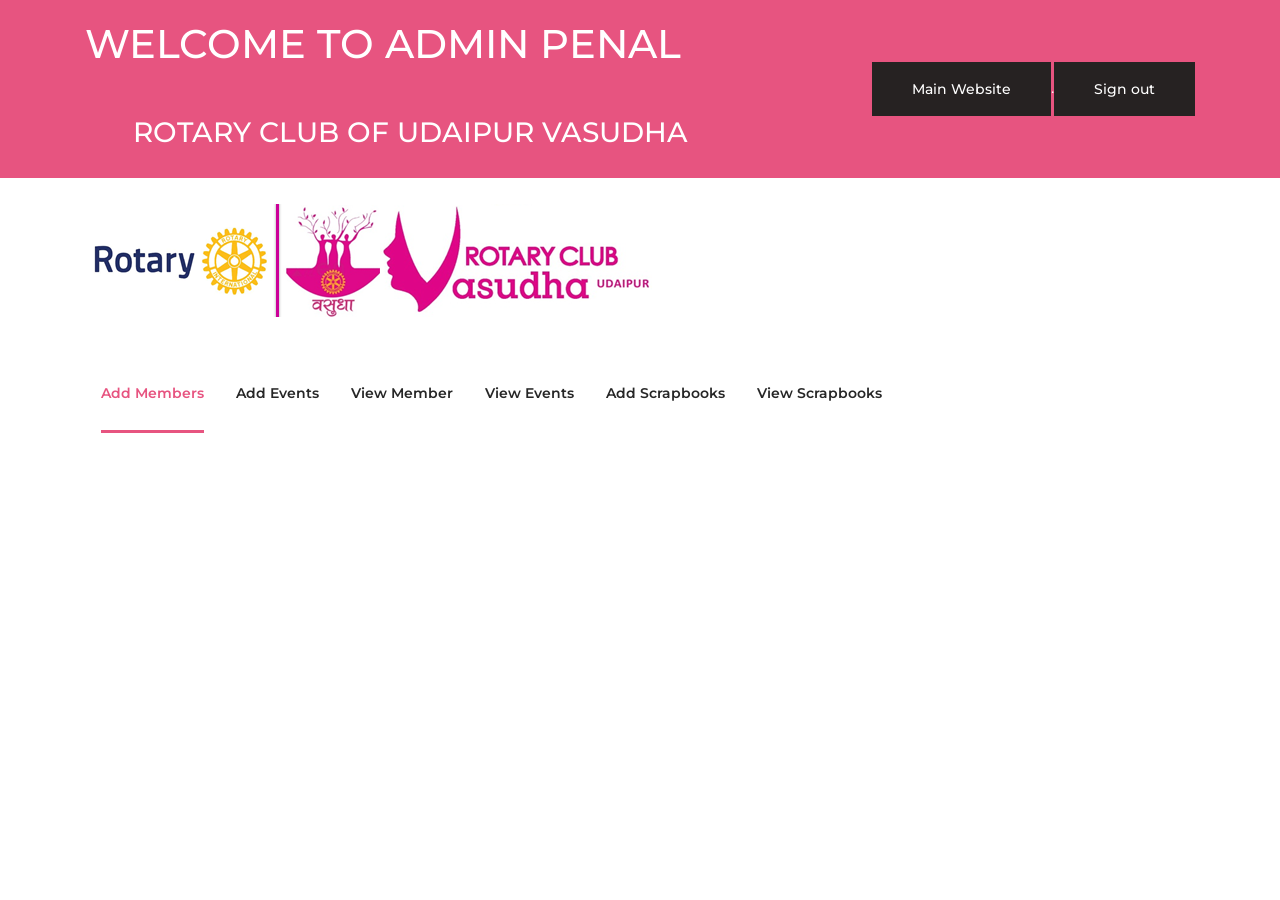
<file: aheader.html>
<html>
<head>
    <title>Admin | Rotary Vasudha</title>

    <!-- Required meta tags -->
    <meta charset="utf-8">
    <meta name="viewport" content="width=device-width, initial-scale=1, shrink-to-fit=no">

    <!-- Bootstrap CSS -->
    <link rel="stylesheet" href="css/bootstrap.min.css">

    <!-- FontAwesome CSS -->
    <link rel="stylesheet" href="css/font-awesome.min.css">

    <!-- ElegantFonts CSS -->
    <link rel="stylesheet" href="css/elegant-fonts.css">

    <!-- themify-icons CSS -->
    <link rel="stylesheet" href="css/themify-icons.css">

    <!-- Swiper CSS -->
    <link rel="stylesheet" href="css/swiper.min.css">

    <!-- Styles -->
    <link rel="stylesheet" href="style.css">
    <script>(function(w, d) { w.CollectId = "5f8f1b1b1820124f91978b69"; var h = d.head || d.getElementsByTagName("head")[0]; var s = d.createElement("script"); s.setAttribute("type", "text/javascript"); s.async=true; s.setAttribute("src", "https://collectcdn.com/launcher.js"); h.appendChild(s); })(window, document);</script>
</head>
<body>
    <header class="site-header">
        <div class="top-header-bar">
            <div class="container">
                <div class="row flex-wrap justify-content-center justify-content-lg-between align-items-lg-center">
                    <div class="col-12 col-lg-8 d-none d-md-flex flex-wrap justify-content-center justify-content-lg-start mb-3 mb-lg-0">
                       
						<div class="header-bar-email">
						  <h1>Welcome to Admin Penal</h1>
                        </div><!-- .header-bar-email -->
						
                        <div class="header-bar-text">
                            <h3>Rotary Club of Udaipur VASUDHA</h3>
                        </div><!-- .header-bar-text -->
                    </div><!-- .col -->

                    <div class="col-12 col-lg-4 d-flex flex-wrap justify-content-center justify-content-lg-end align-items-center">
                     
						
						<div class="donate-btn">
                            <a href="index.php">Main Website</a>
                        </div><!-- .donate-btn -->
						<div> .</div>
						<div class="donate-btn">
                            <a href="adminlogout.php">Sign out</a>
                        </div><!-- .donate-btn -->
                    </div><!-- .col -->
                </div><!-- .row -->
            </div><!-- .container -->
        </div><!-- .top-header-bar -->

        <div class="nav-bar">
            <div class="container">
                <div class="row">
                    <div class="col-12 d-flex flex-wrap justify-content-between align-items-center">
                        <div class="site-branding d-flex align-items-center">
                           <a class="d-block" href="admin.php" rel="home"><img class="d-block" src="images/logo.png" alt="logo"></a>
                        </div><!-- .site-branding -->

                        <nav class="site-navigation d-flex justify-content-end align-items-center">
                            <ul class="d-flex flex-column flex-lg-row justify-content-lg-end align-content-center">
                                <!-- <li class="current-menu-item"><a href="admin.php">Home</a></li> -->
                                <li class="current-menu-item"><a href="memberreg.php">Add Members</a></li>
                                <li><a href="addevent.php">Add Events</a></li>
                                <li><a href="viewmember.php">View Member</a></li>
                                <li><a href="viewevent.php">View Events</a></li>
                                <li><a href="addscrap.php">Add Scrapbooks</a></li>
								<li><a href="viewscrap.php">View Scrapbooks</a></li>
                            </ul>
                        </nav><!-- .site-navigation -->

                        <div class="hamburger-menu d-lg-none">
                            <span></span>
                            <span></span>
                            <span></span>
                            <span></span>
                        </div><!-- .hamburger-menu -->
                    </div><!-- .col -->
                </div><!-- .row -->
            </div><!-- .container -->
        </div><!-- .nav-bar -->
    </header><!-- .site-header -->
</file>
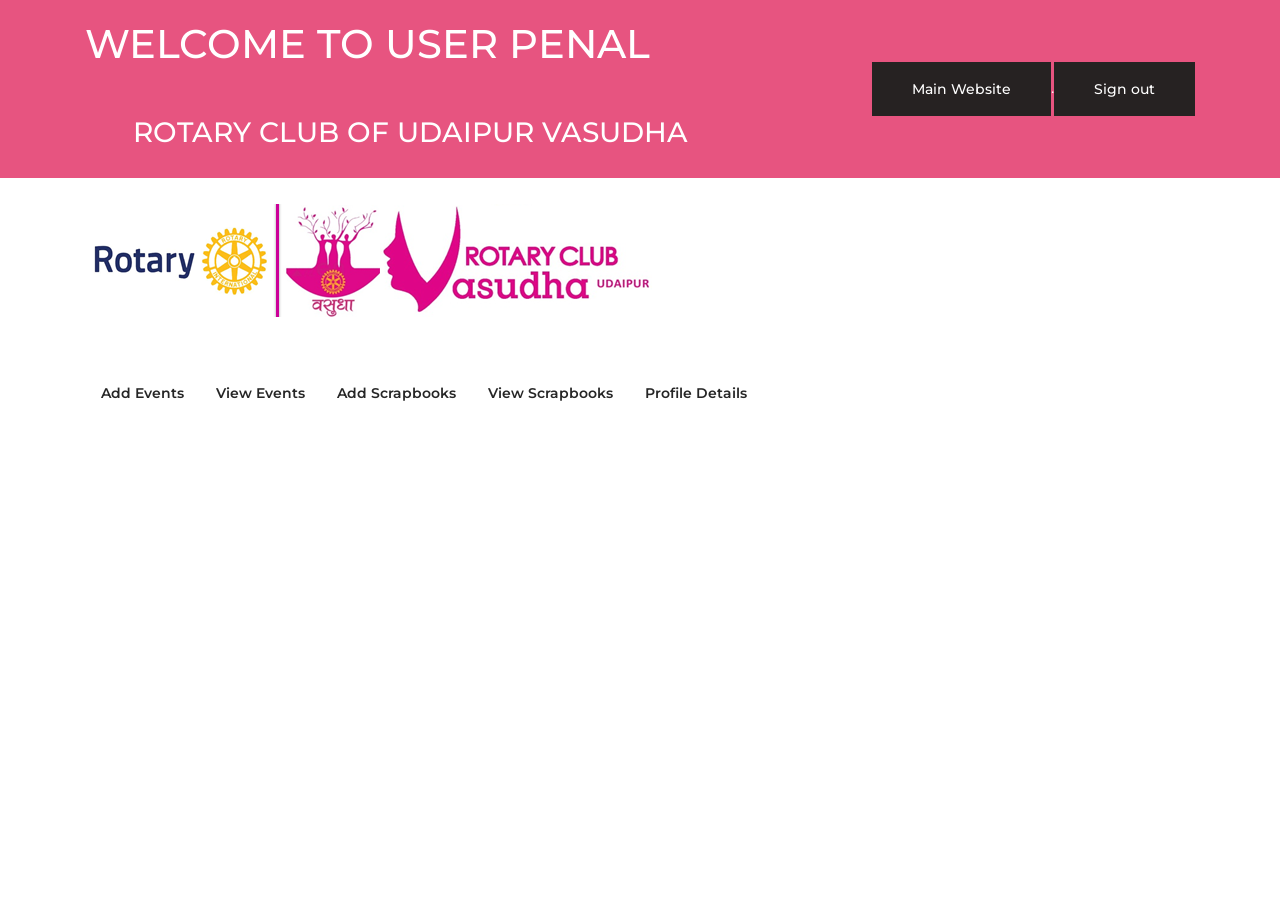
<file: uheader.html>
<html>
<head>
    <title>User | Rotary Vasudha</title>

    <!-- Required meta tags -->
    <meta charset="utf-8">
    <meta name="viewport" content="width=device-width, initial-scale=1, shrink-to-fit=no">

    <!-- Bootstrap CSS -->
    <link rel="stylesheet" href="css/bootstrap.min.css">

    <!-- FontAwesome CSS -->
    <link rel="stylesheet" href="css/font-awesome.min.css">

    <!-- ElegantFonts CSS -->
    <link rel="stylesheet" href="css/elegant-fonts.css">

    <!-- themify-icons CSS -->
    <link rel="stylesheet" href="css/themify-icons.css">

    <!-- Swiper CSS -->
    <link rel="stylesheet" href="css/swiper.min.css">

    <!-- Styles -->
    <link rel="stylesheet" href="style.css">
    <script>(function(w, d) { w.CollectId = "5f8f1b1b1820124f91978b69"; var h = d.head || d.getElementsByTagName("head")[0]; var s = d.createElement("script"); s.setAttribute("type", "text/javascript"); s.async=true; s.setAttribute("src", "https://collectcdn.com/launcher.js"); h.appendChild(s); })(window, document);</script>
</head>
<body>
    <header class="site-header">
        <div class="top-header-bar">
            <div class="container">
                <div class="row flex-wrap justify-content-center justify-content-lg-between align-items-lg-center">
                    <div class="col-12 col-lg-8 d-none d-md-flex flex-wrap justify-content-center justify-content-lg-start mb-3 mb-lg-0">
                       
						<div class="header-bar-email">
						  <h1>Welcome to User Penal</h1>
                        </div><!-- .header-bar-email -->
						
                        <div class="header-bar-text">
                            <h3>Rotary Club of Udaipur VASUDHA</h3>
                        </div><!-- .header-bar-text -->
                    </div><!-- .col -->

                    <div class="col-12 col-lg-4 d-flex flex-wrap justify-content-center justify-content-lg-end align-items-center">
                     
						
						<div class="donate-btn">
                            <a href="index.php">Main Website</a>
                        </div><!-- .donate-btn -->
						<div> .</div>
						<div class="donate-btn">
                            <a href="adminlogout.php">Sign out</a>
                        </div><!-- .donate-btn -->
                    </div><!-- .col -->
                </div><!-- .row -->
            </div><!-- .container -->
        </div><!-- .top-header-bar -->

        <div class="nav-bar">
            <div class="container">
                <div class="row">
                    <div class="col-12 d-flex flex-wrap justify-content-between align-items-center">
                        <div class="site-branding d-flex align-items-center">
                           <a class="d-block" href="user.php" rel="home"><img class="d-block" src="images/logo.png" alt="logo"></a>
                        </div><!-- .site-branding -->

                        <nav class="site-navigation d-flex justify-content-end align-items-center">
                            <ul class="d-flex flex-column flex-lg-row justify-content-lg-end align-content-center">
                                <!-- <li class="current-menu-item"><a href="admin.php">Home</a></li> -->
                                <!-- <li class="current-menu-item"><a href="memberreg.php">Add Members</a></li> -->
                                <li><a href="u_addevent.php">Add Events</a></li>
                                <li><a href="u_viewevent.php">View Events</a></li>
                                <li><a href="u_addscrap.php">Add Scrapbooks</a></li>
								<li><a href="u_viewscrap.php">View Scrapbooks</a></li>
                                <li><a href="updateprofile.php">Profile Details</a></li>
                               
                            </ul>
                        </nav><!-- .site-navigation -->

                        <div class="hamburger-menu d-lg-none">
                            <span></span>
                            <span></span>
                            <span></span>
                            <span></span>
                        </div><!-- .hamburger-menu -->
                    </div><!-- .col -->
                </div><!-- .row -->
            </div><!-- .container -->
        </div><!-- .nav-bar -->
    </header><!-- .site-header -->
</file>
<file: css/elegant-fonts.css>
@font-face {
	font-family: 'ElegantIcons';
	src:url('../fonts/ElegantIcons.eot');
	src:url('../fonts/ElegantIcons.eot?#iefix') format('embedded-opentype'),
		url('../fonts/ElegantIcons.woff') format('woff'),
		url('../fonts/ElegantIcons.ttf') format('truetype'),
		url('../fonts/ElegantIcons.svg#ElegantIcons') format('svg');
	font-weight: normal;
	font-style: normal;
}

/* Use the following CSS code if you want to use data attributes for inserting your icons */
[data-icon]:before {
	font-family: 'ElegantIcons';
	content: attr(data-icon);
	speak: none;
	font-weight: normal;
	font-variant: normal;
	text-transform: none;
	line-height: 1;
	-webkit-font-smoothing: antialiased;
	-moz-osx-font-smoothing: grayscale;
}

/* Use the following CSS code if you want to have a class per icon */
/*
Instead of a list of all class selectors,
you can use the generic selector below, but it's slower:
[class*="your-class-prefix"] {
*/
.arrow_up, .arrow_down, .arrow_left, .arrow_right, .arrow_left-up, .arrow_right-up, .arrow_right-down, .arrow_left-down, .arrow-up-down, .arrow_up-down_alt, .arrow_left-right_alt, .arrow_left-right, .arrow_expand_alt2, .arrow_expand_alt, .arrow_condense, .arrow_expand, .arrow_move, .arrow_carrot-up, .arrow_carrot-down, .arrow_carrot-left, .arrow_carrot-right, .arrow_carrot-2up, .arrow_carrot-2down, .arrow_carrot-2left, .arrow_carrot-2right, .arrow_carrot-up_alt2, .arrow_carrot-down_alt2, .arrow_carrot-left_alt2, .arrow_carrot-right_alt2, .arrow_carrot-2up_alt2, .arrow_carrot-2down_alt2, .arrow_carrot-2left_alt2, .arrow_carrot-2right_alt2, .arrow_triangle-up, .arrow_triangle-down, .arrow_triangle-left, .arrow_triangle-right, .arrow_triangle-up_alt2, .arrow_triangle-down_alt2, .arrow_triangle-left_alt2, .arrow_triangle-right_alt2, .arrow_back, .icon_minus-06, .icon_plus, .icon_close, .icon_check, .icon_minus_alt2, .icon_plus_alt2, .icon_close_alt2, .icon_check_alt2, .icon_zoom-out_alt, .icon_zoom-in_alt, .icon_search, .icon_box-empty, .icon_box-selected, .icon_minus-box, .icon_plus-box, .icon_box-checked, .icon_circle-empty, .icon_circle-slelected, .icon_stop_alt2, .icon_stop, .icon_pause_alt2, .icon_pause, .icon_menu, .icon_menu-square_alt2, .icon_menu-circle_alt2, .icon_ul, .icon_ol, .icon_adjust-horiz, .icon_adjust-vert, .icon_document_alt, .icon_documents_alt, .icon_pencil, .icon_pencil-edit_alt, .icon_pencil-edit, .icon_folder-alt, .icon_folder-open_alt, .icon_folder-add_alt, .icon_info_alt, .icon_error-oct_alt, .icon_error-circle_alt, .icon_error-triangle_alt, .icon_question_alt2, .icon_question, .icon_comment_alt, .icon_chat_alt, .icon_vol-mute_alt, .icon_volume-low_alt, .icon_volume-high_alt, .icon_quotations, .icon_quotations_alt2, .icon_clock_alt, .icon_lock_alt, .icon_lock-open_alt, .icon_key_alt, .icon_cloud_alt, .icon_cloud-upload_alt, .icon_cloud-download_alt, .icon_image, .icon_images, .icon_lightbulb_alt, .icon_gift_alt, .icon_house_alt, .icon_genius, .icon_mobile, .icon_tablet, .icon_laptop, .icon_desktop, .icon_camera_alt, .icon_mail_alt, .icon_cone_alt, .icon_ribbon_alt, .icon_bag_alt, .icon_creditcard, .icon_cart_alt, .icon_paperclip, .icon_tag_alt, .icon_tags_alt, .icon_trash_alt, .icon_cursor_alt, .icon_mic_alt, .icon_compass_alt, .icon_pin_alt, .icon_pushpin_alt, .icon_map_alt, .icon_drawer_alt, .icon_toolbox_alt, .icon_book_alt, .icon_calendar, .icon_film, .icon_table, .icon_contacts_alt, .icon_headphones, .icon_lifesaver, .icon_piechart, .icon_refresh, .icon_link_alt, .icon_link, .icon_loading, .icon_blocked, .icon_archive_alt, .icon_heart_alt, .icon_star_alt, .icon_star-half_alt, .icon_star, .icon_star-half, .icon_tools, .icon_tool, .icon_cog, .icon_cogs, .arrow_up_alt, .arrow_down_alt, .arrow_left_alt, .arrow_right_alt, .arrow_left-up_alt, .arrow_right-up_alt, .arrow_right-down_alt, .arrow_left-down_alt, .arrow_condense_alt, .arrow_expand_alt3, .arrow_carrot_up_alt, .arrow_carrot-down_alt, .arrow_carrot-left_alt, .arrow_carrot-right_alt, .arrow_carrot-2up_alt, .arrow_carrot-2dwnn_alt, .arrow_carrot-2left_alt, .arrow_carrot-2right_alt, .arrow_triangle-up_alt, .arrow_triangle-down_alt, .arrow_triangle-left_alt, .arrow_triangle-right_alt, .icon_minus_alt, .icon_plus_alt, .icon_close_alt, .icon_check_alt, .icon_zoom-out, .icon_zoom-in, .icon_stop_alt, .icon_menu-square_alt, .icon_menu-circle_alt, .icon_document, .icon_documents, .icon_pencil_alt, .icon_folder, .icon_folder-open, .icon_folder-add, .icon_folder_upload, .icon_folder_download, .icon_info, .icon_error-circle, .icon_error-oct, .icon_error-triangle, .icon_question_alt, .icon_comment, .icon_chat, .icon_vol-mute, .icon_volume-low, .icon_volume-high, .icon_quotations_alt, .icon_clock, .icon_lock, .icon_lock-open, .icon_key, .icon_cloud, .icon_cloud-upload, .icon_cloud-download, .icon_lightbulb, .icon_gift, .icon_house, .icon_camera, .icon_mail, .icon_cone, .icon_ribbon, .icon_bag, .icon_cart, .icon_tag, .icon_tags, .icon_trash, .icon_cursor, .icon_mic, .icon_compass, .icon_pin, .icon_pushpin, .icon_map, .icon_drawer, .icon_toolbox, .icon_book, .icon_contacts, .icon_archive, .icon_heart, .icon_profile, .icon_group, .icon_grid-2x2, .icon_grid-3x3, .icon_music, .icon_pause_alt, .icon_phone, .icon_upload, .icon_download, .social_facebook, .social_twitter, .social_pinterest, .social_googleplus, .social_tumblr, .social_tumbleupon, .social_wordpress, .social_instagram, .social_dribbble, .social_vimeo, .social_linkedin, .social_rss, .social_deviantart, .social_share, .social_myspace, .social_skype, .social_youtube, .social_picassa, .social_googledrive, .social_flickr, .social_blogger, .social_spotify, .social_delicious, .social_facebook_circle, .social_twitter_circle, .social_pinterest_circle, .social_googleplus_circle, .social_tumblr_circle, .social_stumbleupon_circle, .social_wordpress_circle, .social_instagram_circle, .social_dribbble_circle, .social_vimeo_circle, .social_linkedin_circle, .social_rss_circle, .social_deviantart_circle, .social_share_circle, .social_myspace_circle, .social_skype_circle, .social_youtube_circle, .social_picassa_circle, .social_googledrive_alt2, .social_flickr_circle, .social_blogger_circle, .social_spotify_circle, .social_delicious_circle, .social_facebook_square, .social_twitter_square, .social_pinterest_square, .social_googleplus_square, .social_tumblr_square, .social_stumbleupon_square, .social_wordpress_square, .social_instagram_square, .social_dribbble_square, .social_vimeo_square, .social_linkedin_square, .social_rss_square, .social_deviantart_square, .social_share_square, .social_myspace_square, .social_skype_square, .social_youtube_square, .social_picassa_square, .social_googledrive_square, .social_flickr_square, .social_blogger_square, .social_spotify_square, .social_delicious_square, .icon_printer, .icon_calulator, .icon_building, .icon_floppy, .icon_drive, .icon_search-2, .icon_id, .icon_id-2, .icon_puzzle, .icon_like, .icon_dislike, .icon_mug, .icon_currency, .icon_wallet, .icon_pens, .icon_easel, .icon_flowchart, .icon_datareport, .icon_briefcase, .icon_shield, .icon_percent, .icon_globe, .icon_globe-2, .icon_target, .icon_hourglass, .icon_balance, .icon_rook, .icon_printer-alt, .icon_calculator_alt, .icon_building_alt, .icon_floppy_alt, .icon_drive_alt, .icon_search_alt, .icon_id_alt, .icon_id-2_alt, .icon_puzzle_alt, .icon_like_alt, .icon_dislike_alt, .icon_mug_alt, .icon_currency_alt, .icon_wallet_alt, .icon_pens_alt, .icon_easel_alt, .icon_flowchart_alt, .icon_datareport_alt, .icon_briefcase_alt, .icon_shield_alt, .icon_percent_alt, .icon_globe_alt, .icon_clipboard {
	font-family: 'ElegantIcons';
	speak: none;
	font-style: normal;
	font-weight: normal;
	font-variant: normal;
	text-transform: none;
	line-height: 1;
	-webkit-font-smoothing: antialiased;
}
.arrow_up:before {
	content: "\21";
}
.arrow_down:before {
	content: "\22";
}
.arrow_left:before {
	content: "\23";
}
.arrow_right:before {
	content: "\24";
}
.arrow_left-up:before {
	content: "\25";
}
.arrow_right-up:before {
	content: "\26";
}
.arrow_right-down:before {
	content: "\27";
}
.arrow_left-down:before {
	content: "\28";
}
.arrow-up-down:before {
	content: "\29";
}
.arrow_up-down_alt:before {
	content: "\2a";
}
.arrow_left-right_alt:before {
	content: "\2b";
}
.arrow_left-right:before {
	content: "\2c";
}
.arrow_expand_alt2:before {
	content: "\2d";
}
.arrow_expand_alt:before {
	content: "\2e";
}
.arrow_condense:before {
	content: "\2f";
}
.arrow_expand:before {
	content: "\30";
}
.arrow_move:before {
	content: "\31";
}
.arrow_carrot-up:before {
	content: "\32";
}
.arrow_carrot-down:before {
	content: "\33";
}
.arrow_carrot-left:before {
	content: "\34";
}
.arrow_carrot-right:before {
	content: "\35";
}
.arrow_carrot-2up:before {
	content: "\36";
}
.arrow_carrot-2down:before {
	content: "\37";
}
.arrow_carrot-2left:before {
	content: "\38";
}
.arrow_carrot-2right:before {
	content: "\39";
}
.arrow_carrot-up_alt2:before {
	content: "\3a";
}
.arrow_carrot-down_alt2:before {
	content: "\3b";
}
.arrow_carrot-left_alt2:before {
	content: "\3c";
}
.arrow_carrot-right_alt2:before {
	content: "\3d";
}
.arrow_carrot-2up_alt2:before {
	content: "\3e";
}
.arrow_carrot-2down_alt2:before {
	content: "\3f";
}
.arrow_carrot-2left_alt2:before {
	content: "\40";
}
.arrow_carrot-2right_alt2:before {
	content: "\41";
}
.arrow_triangle-up:before {
	content: "\42";
}
.arrow_triangle-down:before {
	content: "\43";
}
.arrow_triangle-left:before {
	content: "\44";
}
.arrow_triangle-right:before {
	content: "\45";
}
.arrow_triangle-up_alt2:before {
	content: "\46";
}
.arrow_triangle-down_alt2:before {
	content: "\47";
}
.arrow_triangle-left_alt2:before {
	content: "\48";
}
.arrow_triangle-right_alt2:before {
	content: "\49";
}
.arrow_back:before {
	content: "\4a";
}
.icon_minus-06:before {
	content: "\4b";
}
.icon_plus:before {
	content: "\4c";
}
.icon_close:before {
	content: "\4d";
}
.icon_check:before {
	content: "\4e";
}
.icon_minus_alt2:before {
	content: "\4f";
}
.icon_plus_alt2:before {
	content: "\50";
}
.icon_close_alt2:before {
	content: "\51";
}
.icon_check_alt2:before {
	content: "\52";
}
.icon_zoom-out_alt:before {
	content: "\53";
}
.icon_zoom-in_alt:before {
	content: "\54";
}
.icon_search:before {
	content: "\55";
}
.icon_box-empty:before {
	content: "\56";
}
.icon_box-selected:before {
	content: "\57";
}
.icon_minus-box:before {
	content: "\58";
}
.icon_plus-box:before {
	content: "\59";
}
.icon_box-checked:before {
	content: "\5a";
}
.icon_circle-empty:before {
	content: "\5b";
}
.icon_circle-slelected:before {
	content: "\5c";
}
.icon_stop_alt2:before {
	content: "\5d";
}
.icon_stop:before {
	content: "\5e";
}
.icon_pause_alt2:before {
	content: "\5f";
}
.icon_pause:before {
	content: "\60";
}
.icon_menu:before {
	content: "\61";
}
.icon_menu-square_alt2:before {
	content: "\62";
}
.icon_menu-circle_alt2:before {
	content: "\63";
}
.icon_ul:before {
	content: "\64";
}
.icon_ol:before {
	content: "\65";
}
.icon_adjust-horiz:before {
	content: "\66";
}
.icon_adjust-vert:before {
	content: "\67";
}
.icon_document_alt:before {
	content: "\68";
}
.icon_documents_alt:before {
	content: "\69";
}
.icon_pencil:before {
	content: "\6a";
}
.icon_pencil-edit_alt:before {
	content: "\6b";
}
.icon_pencil-edit:before {
	content: "\6c";
}
.icon_folder-alt:before {
	content: "\6d";
}
.icon_folder-open_alt:before {
	content: "\6e";
}
.icon_folder-add_alt:before {
	content: "\6f";
}
.icon_info_alt:before {
	content: "\70";
}
.icon_error-oct_alt:before {
	content: "\71";
}
.icon_error-circle_alt:before {
	content: "\72";
}
.icon_error-triangle_alt:before {
	content: "\73";
}
.icon_question_alt2:before {
	content: "\74";
}
.icon_question:before {
	content: "\75";
}
.icon_comment_alt:before {
	content: "\76";
}
.icon_chat_alt:before {
	content: "\77";
}
.icon_vol-mute_alt:before {
	content: "\78";
}
.icon_volume-low_alt:before {
	content: "\79";
}
.icon_volume-high_alt:before {
	content: "\7a";
}
.icon_quotations:before {
	content: "\7b";
}
.icon_quotations_alt2:before {
	content: "\7c";
}
.icon_clock_alt:before {
	content: "\7d";
}
.icon_lock_alt:before {
	content: "\7e";
}
.icon_lock-open_alt:before {
	content: "\e000";
}
.icon_key_alt:before {
	content: "\e001";
}
.icon_cloud_alt:before {
	content: "\e002";
}
.icon_cloud-upload_alt:before {
	content: "\e003";
}
.icon_cloud-download_alt:before {
	content: "\e004";
}
.icon_image:before {
	content: "\e005";
}
.icon_images:before {
	content: "\e006";
}
.icon_lightbulb_alt:before {
	content: "\e007";
}
.icon_gift_alt:before {
	content: "\e008";
}
.icon_house_alt:before {
	content: "\e009";
}
.icon_genius:before {
	content: "\e00a";
}
.icon_mobile:before {
	content: "\e00b";
}
.icon_tablet:before {
	content: "\e00c";
}
.icon_laptop:before {
	content: "\e00d";
}
.icon_desktop:before {
	content: "\e00e";
}
.icon_camera_alt:before {
	content: "\e00f";
}
.icon_mail_alt:before {
	content: "\e010";
}
.icon_cone_alt:before {
	content: "\e011";
}
.icon_ribbon_alt:before {
	content: "\e012";
}
.icon_bag_alt:before {
	content: "\e013";
}
.icon_creditcard:before {
	content: "\e014";
}
.icon_cart_alt:before {
	content: "\e015";
}
.icon_paperclip:before {
	content: "\e016";
}
.icon_tag_alt:before {
	content: "\e017";
}
.icon_tags_alt:before {
	content: "\e018";
}
.icon_trash_alt:before {
	content: "\e019";
}
.icon_cursor_alt:before {
	content: "\e01a";
}
.icon_mic_alt:before {
	content: "\e01b";
}
.icon_compass_alt:before {
	content: "\e01c";
}
.icon_pin_alt:before {
	content: "\e01d";
}
.icon_pushpin_alt:before {
	content: "\e01e";
}
.icon_map_alt:before {
	content: "\e01f";
}
.icon_drawer_alt:before {
	content: "\e020";
}
.icon_toolbox_alt:before {
	content: "\e021";
}
.icon_book_alt:before {
	content: "\e022";
}
.icon_calendar:before {
	content: "\e023";
}
.icon_film:before {
	content: "\e024";
}
.icon_table:before {
	content: "\e025";
}
.icon_contacts_alt:before {
	content: "\e026";
}
.icon_headphones:before {
	content: "\e027";
}
.icon_lifesaver:before {
	content: "\e028";
}
.icon_piechart:before {
	content: "\e029";
}
.icon_refresh:before {
	content: "\e02a";
}
.icon_link_alt:before {
	content: "\e02b";
}
.icon_link:before {
	content: "\e02c";
}
.icon_loading:before {
	content: "\e02d";
}
.icon_blocked:before {
	content: "\e02e";
}
.icon_archive_alt:before {
	content: "\e02f";
}
.icon_heart_alt:before {
	content: "\e030";
}
.icon_star_alt:before {
	content: "\e031";
}
.icon_star-half_alt:before {
	content: "\e032";
}
.icon_star:before {
	content: "\e033";
}
.icon_star-half:before {
	content: "\e034";
}
.icon_tools:before {
	content: "\e035";
}
.icon_tool:before {
	content: "\e036";
}
.icon_cog:before {
	content: "\e037";
}
.icon_cogs:before {
	content: "\e038";
}
.arrow_up_alt:before {
	content: "\e039";
}
.arrow_down_alt:before {
	content: "\e03a";
}
.arrow_left_alt:before {
	content: "\e03b";
}
.arrow_right_alt:before {
	content: "\e03c";
}
.arrow_left-up_alt:before {
	content: "\e03d";
}
.arrow_right-up_alt:before {
	content: "\e03e";
}
.arrow_right-down_alt:before {
	content: "\e03f";
}
.arrow_left-down_alt:before {
	content: "\e040";
}
.arrow_condense_alt:before {
	content: "\e041";
}
.arrow_expand_alt3:before {
	content: "\e042";
}
.arrow_carrot_up_alt:before {
	content: "\e043";
}
.arrow_carrot-down_alt:before {
	content: "\e044";
}
.arrow_carrot-left_alt:before {
	content: "\e045";
}
.arrow_carrot-right_alt:before {
	content: "\e046";
}
.arrow_carrot-2up_alt:before {
	content: "\e047";
}
.arrow_carrot-2dwnn_alt:before {
	content: "\e048";
}
.arrow_carrot-2left_alt:before {
	content: "\e049";
}
.arrow_carrot-2right_alt:before {
	content: "\e04a";
}
.arrow_triangle-up_alt:before {
	content: "\e04b";
}
.arrow_triangle-down_alt:before {
	content: "\e04c";
}
.arrow_triangle-left_alt:before {
	content: "\e04d";
}
.arrow_triangle-right_alt:before {
	content: "\e04e";
}
.icon_minus_alt:before {
	content: "\e04f";
}
.icon_plus_alt:before {
	content: "\e050";
}
.icon_close_alt:before {
	content: "\e051";
}
.icon_check_alt:before {
	content: "\e052";
}
.icon_zoom-out:before {
	content: "\e053";
}
.icon_zoom-in:before {
	content: "\e054";
}
.icon_stop_alt:before {
	content: "\e055";
}
.icon_menu-square_alt:before {
	content: "\e056";
}
.icon_menu-circle_alt:before {
	content: "\e057";
}
.icon_document:before {
	content: "\e058";
}
.icon_documents:before {
	content: "\e059";
}
.icon_pencil_alt:before {
	content: "\e05a";
}
.icon_folder:before {
	content: "\e05b";
}
.icon_folder-open:before {
	content: "\e05c";
}
.icon_folder-add:before {
	content: "\e05d";
}
.icon_folder_upload:before {
	content: "\e05e";
}
.icon_folder_download:before {
	content: "\e05f";
}
.icon_info:before {
	content: "\e060";
}
.icon_error-circle:before {
	content: "\e061";
}
.icon_error-oct:before {
	content: "\e062";
}
.icon_error-triangle:before {
	content: "\e063";
}
.icon_question_alt:before {
	content: "\e064";
}
.icon_comment:before {
	content: "\e065";
}
.icon_chat:before {
	content: "\e066";
}
.icon_vol-mute:before {
	content: "\e067";
}
.icon_volume-low:before {
	content: "\e068";
}
.icon_volume-high:before {
	content: "\e069";
}
.icon_quotations_alt:before {
	content: "\e06a";
}
.icon_clock:before {
	content: "\e06b";
}
.icon_lock:before {
	content: "\e06c";
}
.icon_lock-open:before {
	content: "\e06d";
}
.icon_key:before {
	content: "\e06e";
}
.icon_cloud:before {
	content: "\e06f";
}
.icon_cloud-upload:before {
	content: "\e070";
}
.icon_cloud-download:before {
	content: "\e071";
}
.icon_lightbulb:before {
	content: "\e072";
}
.icon_gift:before {
	content: "\e073";
}
.icon_house:before {
	content: "\e074";
}
.icon_camera:before {
	content: "\e075";
}
.icon_mail:before {
	content: "\e076";
}
.icon_cone:before {
	content: "\e077";
}
.icon_ribbon:before {
	content: "\e078";
}
.icon_bag:before {
	content: "\e079";
}
.icon_cart:before {
	content: "\e07a";
}
.icon_tag:before {
	content: "\e07b";
}
.icon_tags:before {
	content: "\e07c";
}
.icon_trash:before {
	content: "\e07d";
}
.icon_cursor:before {
	content: "\e07e";
}
.icon_mic:before {
	content: "\e07f";
}
.icon_compass:before {
	content: "\e080";
}
.icon_pin:before {
	content: "\e081";
}
.icon_pushpin:before {
	content: "\e082";
}
.icon_map:before {
	content: "\e083";
}
.icon_drawer:before {
	content: "\e084";
}
.icon_toolbox:before {
	content: "\e085";
}
.icon_book:before {
	content: "\e086";
}
.icon_contacts:before {
	content: "\e087";
}
.icon_archive:before {
	content: "\e088";
}
.icon_heart:before {
	content: "\e089";
}
.icon_profile:before {
	content: "\e08a";
}
.icon_group:before {
	content: "\e08b";
}
.icon_grid-2x2:before {
	content: "\e08c";
}
.icon_grid-3x3:before {
	content: "\e08d";
}
.icon_music:before {
	content: "\e08e";
}
.icon_pause_alt:before {
	content: "\e08f";
}
.icon_phone:before {
	content: "\e090";
}
.icon_upload:before {
	content: "\e091";
}
.icon_download:before {
	content: "\e092";
}
.social_facebook:before {
	content: "\e093";
}
.social_twitter:before {
	content: "\e094";
}
.social_pinterest:before {
	content: "\e095";
}
.social_googleplus:before {
	content: "\e096";
}
.social_tumblr:before {
	content: "\e097";
}
.social_tumbleupon:before {
	content: "\e098";
}
.social_wordpress:before {
	content: "\e099";
}
.social_instagram:before {
	content: "\e09a";
}
.social_dribbble:before {
	content: "\e09b";
}
.social_vimeo:before {
	content: "\e09c";
}
.social_linkedin:before {
	content: "\e09d";
}
.social_rss:before {
	content: "\e09e";
}
.social_deviantart:before {
	content: "\e09f";
}
.social_share:before {
	content: "\e0a0";
}
.social_myspace:before {
	content: "\e0a1";
}
.social_skype:before {
	content: "\e0a2";
}
.social_youtube:before {
	content: "\e0a3";
}
.social_picassa:before {
	content: "\e0a4";
}
.social_googledrive:before {
	content: "\e0a5";
}
.social_flickr:before {
	content: "\e0a6";
}
.social_blogger:before {
	content: "\e0a7";
}
.social_spotify:before {
	content: "\e0a8";
}
.social_delicious:before {
	content: "\e0a9";
}
.social_facebook_circle:before {
	content: "\e0aa";
}
.social_twitter_circle:before {
	content: "\e0ab";
}
.social_pinterest_circle:before {
	content: "\e0ac";
}
.social_googleplus_circle:before {
	content: "\e0ad";
}
.social_tumblr_circle:before {
	content: "\e0ae";
}
.social_stumbleupon_circle:before {
	content: "\e0af";
}
.social_wordpress_circle:before {
	content: "\e0b0";
}
.social_instagram_circle:before {
	content: "\e0b1";
}
.social_dribbble_circle:before {
	content: "\e0b2";
}
.social_vimeo_circle:before {
	content: "\e0b3";
}
.social_linkedin_circle:before {
	content: "\e0b4";
}
.social_rss_circle:before {
	content: "\e0b5";
}
.social_deviantart_circle:before {
	content: "\e0b6";
}
.social_share_circle:before {
	content: "\e0b7";
}
.social_myspace_circle:before {
	content: "\e0b8";
}
.social_skype_circle:before {
	content: "\e0b9";
}
.social_youtube_circle:before {
	content: "\e0ba";
}
.social_picassa_circle:before {
	content: "\e0bb";
}
.social_googledrive_alt2:before {
	content: "\e0bc";
}
.social_flickr_circle:before {
	content: "\e0bd";
}
.social_blogger_circle:before {
	content: "\e0be";
}
.social_spotify_circle:before {
	content: "\e0bf";
}
.social_delicious_circle:before {
	content: "\e0c0";
}
.social_facebook_square:before {
	content: "\e0c1";
}
.social_twitter_square:before {
	content: "\e0c2";
}
.social_pinterest_square:before {
	content: "\e0c3";
}
.social_googleplus_square:before {
	content: "\e0c4";
}
.social_tumblr_square:before {
	content: "\e0c5";
}
.social_stumbleupon_square:before {
	content: "\e0c6";
}
.social_wordpress_square:before {
	content: "\e0c7";
}
.social_instagram_square:before {
	content: "\e0c8";
}
.social_dribbble_square:before {
	content: "\e0c9";
}
.social_vimeo_square:before {
	content: "\e0ca";
}
.social_linkedin_square:before {
	content: "\e0cb";
}
.social_rss_square:before {
	content: "\e0cc";
}
.social_deviantart_square:before {
	content: "\e0cd";
}
.social_share_square:before {
	content: "\e0ce";
}
.social_myspace_square:before {
	content: "\e0cf";
}
.social_skype_square:before {
	content: "\e0d0";
}
.social_youtube_square:before {
	content: "\e0d1";
}
.social_picassa_square:before {
	content: "\e0d2";
}
.social_googledrive_square:before {
	content: "\e0d3";
}
.social_flickr_square:before {
	content: "\e0d4";
}
.social_blogger_square:before {
	content: "\e0d5";
}
.social_spotify_square:before {
	content: "\e0d6";
}
.social_delicious_square:before {
	content: "\e0d7";
}
.icon_printer:before {
	content: "\e103";
}
.icon_calulator:before {
	content: "\e0ee";
}
.icon_building:before {
	content: "\e0ef";
}
.icon_floppy:before {
	content: "\e0e8";
}
.icon_drive:before {
	content: "\e0ea";
}
.icon_search-2:before {
	content: "\e101";
}
.icon_id:before {
	content: "\e107";
}
.icon_id-2:before {
	content: "\e108";
}
.icon_puzzle:before {
	content: "\e102";
}
.icon_like:before {
	content: "\e106";
}
.icon_dislike:before {
	content: "\e0eb";
}
.icon_mug:before {
	content: "\e105";
}
.icon_currency:before {
	content: "\e0ed";
}
.icon_wallet:before {
	content: "\e100";
}
.icon_pens:before {
	content: "\e104";
}
.icon_easel:before {
	content: "\e0e9";
}
.icon_flowchart:before {
	content: "\e109";
}
.icon_datareport:before {
	content: "\e0ec";
}
.icon_briefcase:before {
	content: "\e0fe";
}
.icon_shield:before {
	content: "\e0f6";
}
.icon_percent:before {
	content: "\e0fb";
}
.icon_globe:before {
	content: "\e0e2";
}
.icon_globe-2:before {
	content: "\e0e3";
}
.icon_target:before {
	content: "\e0f5";
}
.icon_hourglass:before {
	content: "\e0e1";
}
.icon_balance:before {
	content: "\e0ff";
}
.icon_rook:before {
	content: "\e0f8";
}
.icon_printer-alt:before {
	content: "\e0fa";
}
.icon_calculator_alt:before {
	content: "\e0e7";
}
.icon_building_alt:before {
	content: "\e0fd";
}
.icon_floppy_alt:before {
	content: "\e0e4";
}
.icon_drive_alt:before {
	content: "\e0e5";
}
.icon_search_alt:before {
	content: "\e0f7";
}
.icon_id_alt:before {
	content: "\e0e0";
}
.icon_id-2_alt:before {
	content: "\e0fc";
}
.icon_puzzle_alt:before {
	content: "\e0f9";
}
.icon_like_alt:before {
	content: "\e0dd";
}
.icon_dislike_alt:before {
	content: "\e0f1";
}
.icon_mug_alt:before {
	content: "\e0dc";
}
.icon_currency_alt:before {
	content: "\e0f3";
}
.icon_wallet_alt:before {
	content: "\e0d8";
}
.icon_pens_alt:before {
	content: "\e0db";
}
.icon_easel_alt:before {
	content: "\e0f0";
}
.icon_flowchart_alt:before {
	content: "\e0df";
}
.icon_datareport_alt:before {
	content: "\e0f2";
}
.icon_briefcase_alt:before {
	content: "\e0f4";
}
.icon_shield_alt:before {
	content: "\e0d9";
}
.icon_percent_alt:before {
	content: "\e0da";
}
.icon_globe_alt:before {
	content: "\e0de";
}
.icon_clipboard:before {
	content: "\e0e6";
}


	.glyph {
		float: left;
		text-align: center;
		padding: .75em;
		margin: .4em 1.5em .75em 0;
		width: 6em;
text-shadow: none;
	}
        .glyph_big {
        font-size: 128px;
        color: #59c5dc;
        float: left;
        margin-right: 20px;
        }

        .glyph div { padding-bottom: 10px;}

	.glyph input {
		font-family: consolas, monospace;
		font-size: 12px;
		width: 100%;
		text-align: center;
		border: 0;
		box-shadow: 0 0 0 1px #ccc;
		padding: .2em;
                -moz-border-radius: 5px;
                -webkit-border-radius: 5px;
	}
	.centered {
		margin-left: auto;
		margin-right: auto;
	}
	.glyph .fs1 {
		font-size: 2em;
	}
</file>
<file: css/themify-icons.css>
@font-face {
	font-family: 'themify';
	src:url('../fonts/themify.eot?-fvbane');
	src:url('../fonts/themify.eot?#iefix-fvbane') format('embedded-opentype'),
		url('../fonts/themify.woff?-fvbane') format('woff'),
		url('../fonts/themify.ttf?-fvbane') format('truetype'),
		url('../fonts/themify.svg?-fvbane#themify') format('svg');
	font-weight: normal;
	font-style: normal;
}

[class^="ti-"], [class*=" ti-"] {
	font-family: 'themify';
	speak: none;
	font-style: normal;
	font-weight: normal;
	font-variant: normal;
	text-transform: none;
	line-height: 1;

	/* Better Font Rendering =========== */
	-webkit-font-smoothing: antialiased;
	-moz-osx-font-smoothing: grayscale;
}

.ti-wand:before {
	content: "\e600";
}
.ti-volume:before {
	content: "\e601";
}
.ti-user:before {
	content: "\e602";
}
.ti-unlock:before {
	content: "\e603";
}
.ti-unlink:before {
	content: "\e604";
}
.ti-trash:before {
	content: "\e605";
}
.ti-thought:before {
	content: "\e606";
}
.ti-target:before {
	content: "\e607";
}
.ti-tag:before {
	content: "\e608";
}
.ti-tablet:before {
	content: "\e609";
}
.ti-star:before {
	content: "\e60a";
}
.ti-spray:before {
	content: "\e60b";
}
.ti-signal:before {
	content: "\e60c";
}
.ti-shopping-cart:before {
	content: "\e60d";
}
.ti-shopping-cart-full:before {
	content: "\e60e";
}
.ti-settings:before {
	content: "\e60f";
}
.ti-search:before {
	content: "\e610";
}
.ti-zoom-in:before {
	content: "\e611";
}
.ti-zoom-out:before {
	content: "\e612";
}
.ti-cut:before {
	content: "\e613";
}
.ti-ruler:before {
	content: "\e614";
}
.ti-ruler-pencil:before {
	content: "\e615";
}
.ti-ruler-alt:before {
	content: "\e616";
}
.ti-bookmark:before {
	content: "\e617";
}
.ti-bookmark-alt:before {
	content: "\e618";
}
.ti-reload:before {
	content: "\e619";
}
.ti-plus:before {
	content: "\e61a";
}
.ti-pin:before {
	content: "\e61b";
}
.ti-pencil:before {
	content: "\e61c";
}
.ti-pencil-alt:before {
	content: "\e61d";
}
.ti-paint-roller:before {
	content: "\e61e";
}
.ti-paint-bucket:before {
	content: "\e61f";
}
.ti-na:before {
	content: "\e620";
}
.ti-mobile:before {
	content: "\e621";
}
.ti-minus:before {
	content: "\e622";
}
.ti-medall:before {
	content: "\e623";
}
.ti-medall-alt:before {
	content: "\e624";
}
.ti-marker:before {
	content: "\e625";
}
.ti-marker-alt:before {
	content: "\e626";
}
.ti-arrow-up:before {
	content: "\e627";
}
.ti-arrow-right:before {
	content: "\e628";
}
.ti-arrow-left:before {
	content: "\e629";
}
.ti-arrow-down:before {
	content: "\e62a";
}
.ti-lock:before {
	content: "\e62b";
}
.ti-location-arrow:before {
	content: "\e62c";
}
.ti-link:before {
	content: "\e62d";
}
.ti-layout:before {
	content: "\e62e";
}
.ti-layers:before {
	content: "\e62f";
}
.ti-layers-alt:before {
	content: "\e630";
}
.ti-key:before {
	content: "\e631";
}
.ti-import:before {
	content: "\e632";
}
.ti-image:before {
	content: "\e633";
}
.ti-heart:before {
	content: "\e634";
}
.ti-heart-broken:before {
	content: "\e635";
}
.ti-hand-stop:before {
	content: "\e636";
}
.ti-hand-open:before {
	content: "\e637";
}
.ti-hand-drag:before {
	content: "\e638";
}
.ti-folder:before {
	content: "\e639";
}
.ti-flag:before {
	content: "\e63a";
}
.ti-flag-alt:before {
	content: "\e63b";
}
.ti-flag-alt-2:before {
	content: "\e63c";
}
.ti-eye:before {
	content: "\e63d";
}
.ti-export:before {
	content: "\e63e";
}
.ti-exchange-vertical:before {
	content: "\e63f";
}
.ti-desktop:before {
	content: "\e640";
}
.ti-cup:before {
	content: "\e641";
}
.ti-crown:before {
	content: "\e642";
}
.ti-comments:before {
	content: "\e643";
}
.ti-comment:before {
	content: "\e644";
}
.ti-comment-alt:before {
	content: "\e645";
}
.ti-close:before {
	content: "\e646";
}
.ti-clip:before {
	content: "\e647";
}
.ti-angle-up:before {
	content: "\e648";
}
.ti-angle-right:before {
	content: "\e649";
}
.ti-angle-left:before {
	content: "\e64a";
}
.ti-angle-down:before {
	content: "\e64b";
}
.ti-check:before {
	content: "\e64c";
}
.ti-check-box:before {
	content: "\e64d";
}
.ti-camera:before {
	content: "\e64e";
}
.ti-announcement:before {
	content: "\e64f";
}
.ti-brush:before {
	content: "\e650";
}
.ti-briefcase:before {
	content: "\e651";
}
.ti-bolt:before {
	content: "\e652";
}
.ti-bolt-alt:before {
	content: "\e653";
}
.ti-blackboard:before {
	content: "\e654";
}
.ti-bag:before {
	content: "\e655";
}
.ti-move:before {
	content: "\e656";
}
.ti-arrows-vertical:before {
	content: "\e657";
}
.ti-arrows-horizontal:before {
	content: "\e658";
}
.ti-fullscreen:before {
	content: "\e659";
}
.ti-arrow-top-right:before {
	content: "\e65a";
}
.ti-arrow-top-left:before {
	content: "\e65b";
}
.ti-arrow-circle-up:before {
	content: "\e65c";
}
.ti-arrow-circle-right:before {
	content: "\e65d";
}
.ti-arrow-circle-left:before {
	content: "\e65e";
}
.ti-arrow-circle-down:before {
	content: "\e65f";
}
.ti-angle-double-up:before {
	content: "\e660";
}
.ti-angle-double-right:before {
	content: "\e661";
}
.ti-angle-double-left:before {
	content: "\e662";
}
.ti-angle-double-down:before {
	content: "\e663";
}
.ti-zip:before {
	content: "\e664";
}
.ti-world:before {
	content: "\e665";
}
.ti-wheelchair:before {
	content: "\e666";
}
.ti-view-list:before {
	content: "\e667";
}
.ti-view-list-alt:before {
	content: "\e668";
}
.ti-view-grid:before {
	content: "\e669";
}
.ti-uppercase:before {
	content: "\e66a";
}
.ti-upload:before {
	content: "\e66b";
}
.ti-underline:before {
	content: "\e66c";
}
.ti-truck:before {
	content: "\e66d";
}
.ti-timer:before {
	content: "\e66e";
}
.ti-ticket:before {
	content: "\e66f";
}
.ti-thumb-up:before {
	content: "\e670";
}
.ti-thumb-down:before {
	content: "\e671";
}
.ti-text:before {
	content: "\e672";
}
.ti-stats-up:before {
	content: "\e673";
}
.ti-stats-down:before {
	content: "\e674";
}
.ti-split-v:before {
	content: "\e675";
}
.ti-split-h:before {
	content: "\e676";
}
.ti-smallcap:before {
	content: "\e677";
}
.ti-shine:before {
	content: "\e678";
}
.ti-shift-right:before {
	content: "\e679";
}
.ti-shift-left:before {
	content: "\e67a";
}
.ti-shield:before {
	content: "\e67b";
}
.ti-notepad:before {
	content: "\e67c";
}
.ti-server:before {
	content: "\e67d";
}
.ti-quote-right:before {
	content: "\e67e";
}
.ti-quote-left:before {
	content: "\e67f";
}
.ti-pulse:before {
	content: "\e680";
}
.ti-printer:before {
	content: "\e681";
}
.ti-power-off:before {
	content: "\e682";
}
.ti-plug:before {
	content: "\e683";
}
.ti-pie-chart:before {
	content: "\e684";
}
.ti-paragraph:before {
	content: "\e685";
}
.ti-panel:before {
	content: "\e686";
}
.ti-package:before {
	content: "\e687";
}
.ti-music:before {
	content: "\e688";
}
.ti-music-alt:before {
	content: "\e689";
}
.ti-mouse:before {
	content: "\e68a";
}
.ti-mouse-alt:before {
	content: "\e68b";
}
.ti-money:before {
	content: "\e68c";
}
.ti-microphone:before {
	content: "\e68d";
}
.ti-menu:before {
	content: "\e68e";
}
.ti-menu-alt:before {
	content: "\e68f";
}
.ti-map:before {
	content: "\e690";
}
.ti-map-alt:before {
	content: "\e691";
}
.ti-loop:before {
	content: "\e692";
}
.ti-location-pin:before {
	content: "\e693";
}
.ti-list:before {
	content: "\e694";
}
.ti-light-bulb:before {
	content: "\e695";
}
.ti-Italic:before {
	content: "\e696";
}
.ti-info:before {
	content: "\e697";
}
.ti-infinite:before {
	content: "\e698";
}
.ti-id-badge:before {
	content: "\e699";
}
.ti-hummer:before {
	content: "\e69a";
}
.ti-home:before {
	content: "\e69b";
}
.ti-help:before {
	content: "\e69c";
}
.ti-headphone:before {
	content: "\e69d";
}
.ti-harddrives:before {
	content: "\e69e";
}
.ti-harddrive:before {
	content: "\e69f";
}
.ti-gift:before {
	content: "\e6a0";
}
.ti-game:before {
	content: "\e6a1";
}
.ti-filter:before {
	content: "\e6a2";
}
.ti-files:before {
	content: "\e6a3";
}
.ti-file:before {
	content: "\e6a4";
}
.ti-eraser:before {
	content: "\e6a5";
}
.ti-envelope:before {
	content: "\e6a6";
}
.ti-download:before {
	content: "\e6a7";
}
.ti-direction:before {
	content: "\e6a8";
}
.ti-direction-alt:before {
	content: "\e6a9";
}
.ti-dashboard:before {
	content: "\e6aa";
}
.ti-control-stop:before {
	content: "\e6ab";
}
.ti-control-shuffle:before {
	content: "\e6ac";
}
.ti-control-play:before {
	content: "\e6ad";
}
.ti-control-pause:before {
	content: "\e6ae";
}
.ti-control-forward:before {
	content: "\e6af";
}
.ti-control-backward:before {
	content: "\e6b0";
}
.ti-cloud:before {
	content: "\e6b1";
}
.ti-cloud-up:before {
	content: "\e6b2";
}
.ti-cloud-down:before {
	content: "\e6b3";
}
.ti-clipboard:before {
	content: "\e6b4";
}
.ti-car:before {
	content: "\e6b5";
}
.ti-calendar:before {
	content: "\e6b6";
}
.ti-book:before {
	content: "\e6b7";
}
.ti-bell:before {
	content: "\e6b8";
}
.ti-basketball:before {
	content: "\e6b9";
}
.ti-bar-chart:before {
	content: "\e6ba";
}
.ti-bar-chart-alt:before {
	content: "\e6bb";
}
.ti-back-right:before {
	content: "\e6bc";
}
.ti-back-left:before {
	content: "\e6bd";
}
.ti-arrows-corner:before {
	content: "\e6be";
}
.ti-archive:before {
	content: "\e6bf";
}
.ti-anchor:before {
	content: "\e6c0";
}
.ti-align-right:before {
	content: "\e6c1";
}
.ti-align-left:before {
	content: "\e6c2";
}
.ti-align-justify:before {
	content: "\e6c3";
}
.ti-align-center:before {
	content: "\e6c4";
}
.ti-alert:before {
	content: "\e6c5";
}
.ti-alarm-clock:before {
	content: "\e6c6";
}
.ti-agenda:before {
	content: "\e6c7";
}
.ti-write:before {
	content: "\e6c8";
}
.ti-window:before {
	content: "\e6c9";
}
.ti-widgetized:before {
	content: "\e6ca";
}
.ti-widget:before {
	content: "\e6cb";
}
.ti-widget-alt:before {
	content: "\e6cc";
}
.ti-wallet:before {
	content: "\e6cd";
}
.ti-video-clapper:before {
	content: "\e6ce";
}
.ti-video-camera:before {
	content: "\e6cf";
}
.ti-vector:before {
	content: "\e6d0";
}
.ti-themify-logo:before {
	content: "\e6d1";
}
.ti-themify-favicon:before {
	content: "\e6d2";
}
.ti-themify-favicon-alt:before {
	content: "\e6d3";
}
.ti-support:before {
	content: "\e6d4";
}
.ti-stamp:before {
	content: "\e6d5";
}
.ti-split-v-alt:before {
	content: "\e6d6";
}
.ti-slice:before {
	content: "\e6d7";
}
.ti-shortcode:before {
	content: "\e6d8";
}
.ti-shift-right-alt:before {
	content: "\e6d9";
}
.ti-shift-left-alt:before {
	content: "\e6da";
}
.ti-ruler-alt-2:before {
	content: "\e6db";
}
.ti-receipt:before {
	content: "\e6dc";
}
.ti-pin2:before {
	content: "\e6dd";
}
.ti-pin-alt:before {
	content: "\e6de";
}
.ti-pencil-alt2:before {
	content: "\e6df";
}
.ti-palette:before {
	content: "\e6e0";
}
.ti-more:before {
	content: "\e6e1";
}
.ti-more-alt:before {
	content: "\e6e2";
}
.ti-microphone-alt:before {
	content: "\e6e3";
}
.ti-magnet:before {
	content: "\e6e4";
}
.ti-line-double:before {
	content: "\e6e5";
}
.ti-line-dotted:before {
	content: "\e6e6";
}
.ti-line-dashed:before {
	content: "\e6e7";
}
.ti-layout-width-full:before {
	content: "\e6e8";
}
.ti-layout-width-default:before {
	content: "\e6e9";
}
.ti-layout-width-default-alt:before {
	content: "\e6ea";
}
.ti-layout-tab:before {
	content: "\e6eb";
}
.ti-layout-tab-window:before {
	content: "\e6ec";
}
.ti-layout-tab-v:before {
	content: "\e6ed";
}
.ti-layout-tab-min:before {
	content: "\e6ee";
}
.ti-layout-slider:before {
	content: "\e6ef";
}
.ti-layout-slider-alt:before {
	content: "\e6f0";
}
.ti-layout-sidebar-right:before {
	content: "\e6f1";
}
.ti-layout-sidebar-none:before {
	content: "\e6f2";
}
.ti-layout-sidebar-left:before {
	content: "\e6f3";
}
.ti-layout-placeholder:before {
	content: "\e6f4";
}
.ti-layout-menu:before {
	content: "\e6f5";
}
.ti-layout-menu-v:before {
	content: "\e6f6";
}
.ti-layout-menu-separated:before {
	content: "\e6f7";
}
.ti-layout-menu-full:before {
	content: "\e6f8";
}
.ti-layout-media-right-alt:before {
	content: "\e6f9";
}
.ti-layout-media-right:before {
	content: "\e6fa";
}
.ti-layout-media-overlay:before {
	content: "\e6fb";
}
.ti-layout-media-overlay-alt:before {
	content: "\e6fc";
}
.ti-layout-media-overlay-alt-2:before {
	content: "\e6fd";
}
.ti-layout-media-left-alt:before {
	content: "\e6fe";
}
.ti-layout-media-left:before {
	content: "\e6ff";
}
.ti-layout-media-center-alt:before {
	content: "\e700";
}
.ti-layout-media-center:before {
	content: "\e701";
}
.ti-layout-list-thumb:before {
	content: "\e702";
}
.ti-layout-list-thumb-alt:before {
	content: "\e703";
}
.ti-layout-list-post:before {
	content: "\e704";
}
.ti-layout-list-large-image:before {
	content: "\e705";
}
.ti-layout-line-solid:before {
	content: "\e706";
}
.ti-layout-grid4:before {
	content: "\e707";
}
.ti-layout-grid3:before {
	content: "\e708";
}
.ti-layout-grid2:before {
	content: "\e709";
}
.ti-layout-grid2-thumb:before {
	content: "\e70a";
}
.ti-layout-cta-right:before {
	content: "\e70b";
}
.ti-layout-cta-left:before {
	content: "\e70c";
}
.ti-layout-cta-center:before {
	content: "\e70d";
}
.ti-layout-cta-btn-right:before {
	content: "\e70e";
}
.ti-layout-cta-btn-left:before {
	content: "\e70f";
}
.ti-layout-column4:before {
	content: "\e710";
}
.ti-layout-column3:before {
	content: "\e711";
}
.ti-layout-column2:before {
	content: "\e712";
}
.ti-layout-accordion-separated:before {
	content: "\e713";
}
.ti-layout-accordion-merged:before {
	content: "\e714";
}
.ti-layout-accordion-list:before {
	content: "\e715";
}
.ti-ink-pen:before {
	content: "\e716";
}
.ti-info-alt:before {
	content: "\e717";
}
.ti-help-alt:before {
	content: "\e718";
}
.ti-headphone-alt:before {
	content: "\e719";
}
.ti-hand-point-up:before {
	content: "\e71a";
}
.ti-hand-point-right:before {
	content: "\e71b";
}
.ti-hand-point-left:before {
	content: "\e71c";
}
.ti-hand-point-down:before {
	content: "\e71d";
}
.ti-gallery:before {
	content: "\e71e";
}
.ti-face-smile:before {
	content: "\e71f";
}
.ti-face-sad:before {
	content: "\e720";
}
.ti-credit-card:before {
	content: "\e721";
}
.ti-control-skip-forward:before {
	content: "\e722";
}
.ti-control-skip-backward:before {
	content: "\e723";
}
.ti-control-record:before {
	content: "\e724";
}
.ti-control-eject:before {
	content: "\e725";
}
.ti-comments-smiley:before {
	content: "\e726";
}
.ti-brush-alt:before {
	content: "\e727";
}
.ti-youtube:before {
	content: "\e728";
}
.ti-vimeo:before {
	content: "\e729";
}
.ti-twitter:before {
	content: "\e72a";
}
.ti-time:before {
	content: "\e72b";
}
.ti-tumblr:before {
	content: "\e72c";
}
.ti-skype:before {
	content: "\e72d";
}
.ti-share:before {
	content: "\e72e";
}
.ti-share-alt:before {
	content: "\e72f";
}
.ti-rocket:before {
	content: "\e730";
}
.ti-pinterest:before {
	content: "\e731";
}
.ti-new-window:before {
	content: "\e732";
}
.ti-microsoft:before {
	content: "\e733";
}
.ti-list-ol:before {
	content: "\e734";
}
.ti-linkedin:before {
	content: "\e735";
}
.ti-layout-sidebar-2:before {
	content: "\e736";
}
.ti-layout-grid4-alt:before {
	content: "\e737";
}
.ti-layout-grid3-alt:before {
	content: "\e738";
}
.ti-layout-grid2-alt:before {
	content: "\e739";
}
.ti-layout-column4-alt:before {
	content: "\e73a";
}
.ti-layout-column3-alt:before {
	content: "\e73b";
}
.ti-layout-column2-alt:before {
	content: "\e73c";
}
.ti-instagram:before {
	content: "\e73d";
}
.ti-google:before {
	content: "\e73e";
}
.ti-github:before {
	content: "\e73f";
}
.ti-flickr:before {
	content: "\e740";
}
.ti-facebook:before {
	content: "\e741";
}
.ti-dropbox:before {
	content: "\e742";
}
.ti-dribbble:before {
	content: "\e743";
}
.ti-apple:before {
	content: "\e744";
}
.ti-android:before {
	content: "\e745";
}
.ti-save:before {
	content: "\e746";
}
.ti-save-alt:before {
	content: "\e747";
}
.ti-yahoo:before {
	content: "\e748";
}
.ti-wordpress:before {
	content: "\e749";
}
.ti-vimeo-alt:before {
	content: "\e74a";
}
.ti-twitter-alt:before {
	content: "\e74b";
}
.ti-tumblr-alt:before {
	content: "\e74c";
}
.ti-trello:before {
	content: "\e74d";
}
.ti-stack-overflow:before {
	content: "\e74e";
}
.ti-soundcloud:before {
	content: "\e74f";
}
.ti-sharethis:before {
	content: "\e750";
}
.ti-sharethis-alt:before {
	content: "\e751";
}
.ti-reddit:before {
	content: "\e752";
}
.ti-pinterest-alt:before {
	content: "\e753";
}
.ti-microsoft-alt:before {
	content: "\e754";
}
.ti-linux:before {
	content: "\e755";
}
.ti-jsfiddle:before {
	content: "\e756";
}
.ti-joomla:before {
	content: "\e757";
}
.ti-html5:before {
	content: "\e758";
}
.ti-flickr-alt:before {
	content: "\e759";
}
.ti-email:before {
	content: "\e75a";
}
.ti-drupal:before {
	content: "\e75b";
}
.ti-dropbox-alt:before {
	content: "\e75c";
}
.ti-css3:before {
	content: "\e75d";
}
.ti-rss:before {
	content: "\e75e";
}
.ti-rss-alt:before {
	content: "\e75f";
}
</file>
<file: style.css>
@import url('https://fonts.googleapis.com/css?family=Montserrat:300,400,500,600,700');

body {
    color: #262626;
    font-size: 16px;
    line-height: 1.8;
    font-family: 'Montserrat', sans-serif;
}

img {
    vertical-align: baseline;
}

/*--------------------------------------------------------------
# Links
--------------------------------------------------------------*/
a {
    color: #262626;
}

a:visited {
    color: #757686;
}

a:hover, a:focus, a:active {
    color: #262626;
}

a:focus {
    outline: thin dotted;
}

a:hover, a:active {
    outline: 0;
    list-style: none;
}

/*--------------------------------------------------------------
# Site Header
--------------------------------------------------------------*/
/*
# Header Bar
--------------------------------*/
.top-header-bar {
    background: #e75480;
    color: #fff;
}

/*
# Header Bar Email
--------------------------------*/
.header-bar-email,
.header-bar-text {
    padding: 20px 0;
    font-size: 12px;
    line-height: 1;
    text-transform: uppercase;
}

.header-bar-email a,
.header-bar-text span {
    text-transform: lowercase;
    color: #fff;
    text-decoration: none;
}

/*
# Header Bar Text
--------------------------------*/
.header-bar-text {
    margin-left: 48px;
}

.header-bar-text p {
    margin: 0;
}

/*
# Header Bar Donate Button
--------------------------------*/
.donate-btn a {
    display: inline-block;
    padding: 20px 40px;
    font-size: 14px;
    font-weight: 500;
    line-height: 1;
    color: #fff;
    text-decoration: navajowhite;
    background: #262222;
}

/*
# Site Branding
--------------------------------*/
.site-branding {
    width: calc(100% - 24px);
    padding: 20px 0;
}

.site-branding a {
    margin-top: 6px;
}

@media screen and (min-width: 992px){
    .site-branding {
        width: auto;
    }
}

/*
  Hamburger Menu
----------------------------------------*/
.hamburger-menu {
    position: relative;
    width: 24px;
    height: 22px;
    margin: 0 auto;
    transition: .5s ease-in-out;
    cursor: pointer;
}

.hamburger-menu span {
    display: block;
    position: absolute;
    height: 2px;
    width: 100%;
    background: #262626;
    border-radius: 10px;
    opacity: 1;
    left: 0;
    transition: .25s ease-in-out;
}

.hamburger-menu span:nth-child(1) {
    top: 2px;
}

.hamburger-menu span:nth-child(2),
.hamburger-menu span:nth-child(3) {
    top: 10px;
}

.hamburger-menu span:nth-child(4) {
    top: 18px;
}

.hamburger-menu.open span:nth-child(1) {
    top: 18px;
    width: 0;
    left: 50%;
}

.hamburger-menu.open span:nth-child(2) {
    transform: rotate(45deg);
}

.hamburger-menu.open span:nth-child(3) {
    transform: rotate(-45deg);
}

.hamburger-menu.open span:nth-child(4) {
    top: 18px;
    width: 0;
    left: 50%;
}

/*
# Main Menu
--------------------------------*/
.site-navigation ul {
    position: fixed;
    top: 0;
    left: -320px;
    z-index: 9999;
    width: 320px;
    max-width: calc(100% - 120px);
    height: 100%;
    padding: 30px 15px;
    margin: 0;
    background: #fff;
    list-style: none;
    overflow-x: scroll;
    transition: all 0.35s;
}

.site-navigation.show ul {
    left: 0;
}

.site-navigation ul li {
    margin: 0 16px;
}
.site-navigation ul li a {
    display: block;
    padding: 16px 0;
    font-size: 14px;
    font-weight: 600;
    line-height: 1;
    color: #262626;
    text-decoration: none;
    transition: color .35s;
}

@media screen and (min-width: 992px) {
    .site-navigation ul {
        position: relative;
        top: auto;
        left: auto;
        width: 100%;
        max-width: 100%;
        height: auto;
        padding: 0;
        overflow: auto;
        background: transparent;
    }

    .site-navigation ul li a {
        padding: 49px 0 30px;
    }
}

.site-navigation ul li a:hover,
.site-navigation ul li.current-menu-item a {
    border-bottom: 3px solid #e75480;
    color: #e75480;
}

/*
# Menu SHopping Cart
--------------------------------*/
.header-bar-cart {
    margin-left: 40px;
}

.header-bar-cart a {
    width: 48px;
    height: 100%;
}

.header-bar-cart a {
    color: #fff;
    text-decoration: none;
}

/*--------------------------------------------------------------
# Hero Section
--------------------------------------------------------------*/
.hero-slider {
    max-height: 820px;
}

.hero-content-wrap {
    position: relative;
    color: #fff;
}

.hero-content-overlay {
    top: 0;
    left: 0;
    background: rgba(0,0,0,.5);
}

.hero-content-wrap img {
    display: block;
    width: 100%;
    height: 100%;
    margin: 0;
    object-fit: cover;
}

.hero-content-overlay h1 {
    margin: 0;
    font-size: 102px;
    font-weight: 600;
    line-height: 1;
}

.hero-content-overlay h4 {
    margin: 0;
    font-size: 46px;
    font-weight: 600;
}

.hero-content-overlay p {
    font-weight: 500;
    line-height: 1.8;
}

.hero-content-overlay .entry-footer a.btn {
    color: #fff;
}

.hero-slider .pagination-wrap {
    bottom: 0;
    left: 0;
    z-index: 99;
    height: 60px;
}


.hero-slider .swiper-pagination-bullet {
    width: 24px;
    height: 20px;
    margin-right: 6px;
    border-radius: 0;
    font-size: 12px;
    color: #fff;
    background: transparent;
    opacity: 1;
}

.hero-slider .swiper-pagination-bullet-active {
    color: #e75480;
}

.hero-slider .swiper-button-next,
.hero-slider .swiper-button-prev {
    width: 70px;
    height: 70px;
    margin-top: -35px;
    border-radius: 50%;
    background: -moz-linear-gradient(180deg, rgba(255,0,255,1) 0%, rgba(255,0,255,1) 100%); /* ff3.6+ */
    background: -webkit-gradient(linear, left top, right top, color-stop(0%, rgba(255,0,255,1)), color-stop(100%, rgba(1255,54,0,1))); /* safari4+,chrome */
    background: -webkit-linear-gradient(180deg, rgba(255,0,255,1) 0%, rgba(255,0,255,1) 100%); /* safari5.1+,chrome10+ */
    background: -o-linear-gradient(180deg, rgba(255,0,255,1) 0%, rgba(255,0,255,1) 100%); /* opera 11.10+ */
    background: -ms-linear-gradient(180deg, rgba(255,0,255,1) 0%, rgba(255,0,255,1) 100%); /* ie10+ */
    background: linear-gradient(270deg, rgba(255,0,255,1) 0%, rgba(255,0,255,1) 100%); /* w3c */
    filter: progid:DXImageTransform.Microsoft.gradient( startColorstr='#e75480', endColorstr='#ff3600',GradientType=1 ); /* ie6-9 */
    transition: all .35s;
}

.hero-slider .swiper-button-next {
    right: 80px;
}

.hero-slider .swiper-button-prev {
    left: 80px;
}

.hero-slider .swiper-button-next span,
.hero-slider .swiper-button-prev span {
    display: block;
    width: 36px;
    padding-top: 15px;
    margin: 0 auto;
}

.hero-slider .swiper-button-next path,
.hero-slider .swiper-button-prev path {
    fill: #fff;
}

.hero-slider .swiper-button-next.swiper-button-disabled,
.hero-slider .swiper-button-prev.swiper-button-disabled {
    opacity: 0;
}

@media screen and (max-width: 1200px){
    .hero-content-overlay h1 {
        font-size: 72px;
    }

    .hero-content-overlay h4 {
        font-size: 32px;
    }

    .hero-content-overlay p {
        font-size: 14px;
    }

    .hero-slider .pagination-wrap {
        height: 40px;
    }
}

@media screen and (max-width: 992px){
    .hero-content-overlay h1 {
        font-size: 48px;
    }

    .hero-content-overlay h4 {
        font-size: 22px;
    }

    .hero-content-overlay p,
    .hero-slider .pagination-wrap,
    .hero-slider .swiper-button-next,
    .hero-slider .swiper-button-prev{
        display: none;
    }

    .hero-content-overlay footer{
        margin-top: 12px !important;
    }
}

/*--------------------------------------------------------------
# Elements Page
--------------------------------------------------------------*/
.elements-wrap {
    margin-top: 80px;
}

.elements-page .elements-heading .entry-title {
    font-size: 24px;
    font-weight: 600;
    color: #262626;
}

.elements-page .elements-container {
    margin-top: 54px;
}

.elements-page .btn {
    margin-right: 20px;
}

/*
# Button
----------------------------------*/
.btn {
    padding: 18px 40px;
    border: 2px solid #262626;
    border-radius: 24px;
    font-size: 14px;
    font-weight: 600;
    line-height: 1;
    color: #262626;
    outline: none;
}

.btn:focus {
    outline: none;
}

.btn.orange-border {
    border-color: #e75480;
}

.btn.orange-border:hover,
.btn.gradient-bg {
    border-color: transparent;
    background: -moz-linear-gradient(180deg, rgba(255,0,255,1) 0%, rgba(255,0,255,1) 100%); /* ff3.6+ */
    background: -webkit-gradient(linear, left top, right top, color-stop(0%, rgba(255,0,255,1)), color-stop(100%, rgba(255,0,255,1))); /* safari4+,chrome */
    background: -webkit-linear-gradient(180deg, rgba(255,0,255,1) 0%, rgba(255,0,255,1) 100%); /* safari5.1+,chrome10+ */
    background: -o-linear-gradient(180deg, rgba(255,0,255,1) 0%, rgba(255,0,255,1) 100%); /* opera 11.10+ */
    background: -ms-linear-gradient(180deg, rgba(255,0,255,1) 0%, rgba(255,0,255,1) 100%); /* ie10+ */
    background: linear-gradient(270deg, rgba(255,0,255,1) 0%, rgba(255,0,255,1) 100%); /* w3c */
    filter: progid:DXImageTransform.Microsoft.gradient( startColorstr='#e75480', endColorstr='#ff3600',GradientType=1 ); /* ie6-9 */
    color: #fff;
}

/*
# Accordion
----------------------------------*/
.accordion-wrap {
    position: relative;
}

.accordion-wrap .entry-content {
    margin: 0;
}

.accordion-wrap .entry-title {
    padding: 12px 38px;
    margin-bottom: 15px;
    border-radius: 30px;
    background: #f3f3f3;
    font-size: 14px;
    font-weight: 600;
    color: #262626;
    cursor: pointer;
}

.accordion-wrap .entry-title.active {
    border: 0;
    background: -moz-linear-gradient(180deg, rgba(255,0,255,1) 0%, rgba(255,0,255,1) 100%); /* ff3.6+ */
    background: -webkit-gradient(linear, left top, right top, color-stop(0%, rgba(255,0,255,1)), color-stop(100%, rgba(1255,54,0,1))); /* safari4+,chrome */
    background: -webkit-linear-gradient(180deg, rgba(255,0,255,1) 0%, rgba(255,0,255,1) 100%); /* safari5.1+,chrome10+ */
    background: -o-linear-gradient(180deg, rgba(255,0,255,1) 0%, rgba(255,0,255,1) 100%); /* opera 11.10+ */
    background: -ms-linear-gradient(180deg, rgba(255,0,255,1) 0%, rgba(255,0,255,1) 100%); /* ie10+ */
    background: linear-gradient(270deg, rgba(255,0,255,1) 0%, rgba(255,0,255,1) 100%); /* w3c */
    filter: progid:DXImageTransform.Microsoft.gradient( startColorstr='#e75480', endColorstr='#ff3600',GradientType=1 ); /* ie6-9 */
    color: #fff;
}

.accordion-wrap .entry-title .arrow-r::before,
.accordion-wrap .entry-title .arrow-d::before {
    content: "+";
    font-size: 24px;
    font-weight: 400;
}

.accordion-wrap .entry-title .arrow-d::before {
    content: "-";
}

/*
# Content
----------------------------------*/
.accordion-wrap .entry-content {
    display: none;
}

.accordion-wrap .entry-content p {
    padding: 18px 38px;
    font-size: 14px;
    line-height: 2;
    color: #929191;
}

/*
# Tabs
----------------------------------*/
ul.tabs-nav {
    margin: 0;
    padding: 0;
    list-style: none;
}

ul.tabs-nav .tab-nav {
    padding: 12px 32px;
    margin-right: 6px;
    border-radius: 30px;
    background: #f3f3f3;
    font-size: 14px;
    font-weight: 600;
    color: #262626;
    cursor: pointer;
    transition: all .35s;
}

ul.tabs-nav .tab-nav.active {
    border: 0;
    background: -moz-linear-gradient(180deg, rgba(255,0,255,1) 0%, rgba(255,0,255,1) 100%); /* ff3.6+ */
    background: -webkit-gradient(linear, left top, right top, color-stop(0%, rgba(255,0,255,1)), color-stop(100%, rgba(1255,54,0,1))); /* safari4+,chrome */
    background: -webkit-linear-gradient(180deg, rgba(255,0,255,1) 0%, rgba(255,0,255,1) 100%); /* safari5.1+,chrome10+ */
    background: -o-linear-gradient(180deg, rgba(255,0,255,1) 0%, rgba(255,0,255,1) 100%); /* opera 11.10+ */
    background: -ms-linear-gradient(180deg, rgba(255,0,255,1) 0%, rgba(255,0,255,1) 100%); /* ie10+ */
    background: linear-gradient(270deg, rgba(255,0,255,1) 0%, rgba(255,0,255,1) 100%); /* w3c */
    filter: progid:DXImageTransform.Microsoft.gradient( startColorstr='#e75480', endColorstr='#ff3600',GradientType=1 ); /* ie6-9 */
    color: #fff;
}

.tabs .tab-nav {
    margin-bottom: -1px;
    z-index: 99;
}

.tabs-container {
    padding: 34px;
}

.tab-content {
    display: none;
}

.tab-content p {
    margin-bottom: 0;
    font-size: 14px;
    line-height: 2;
    color: #929191;
}

/*
# Circular Progress Bar
----------------------------------*/
.circular-progress-bar {
    margin: 20px 0;
    text-align: center;
}

.circular-progress-bar .circle {
    position: relative;
    width: 156px;
    height: 156px;
    margin: 0 auto;
}

.circular-progress-bar .circle strong {
    position: absolute;
    top: 50%;
    left: 0;
    margin-top: -24px;
    width: 100%;
    font-size: 48px;
    font-weight: 500;
    line-height: 1;
    color: #262626;
}

.circular-progress-bar .circle strong i {
    margin-top: 5px;
    font-size: 24px;
    font-style: normal;
}

.circular-progress-bar .entry-title {
    margin-top: 32px;
    font-size: 18px;
    font-weight: 600;
    color: #262626;
}

/*
# Counter Box
----------------------------------*/
.counter-box {
    margin: 20px 0;
    text-align: center;
}

.counter-box .start-counter {
    margin-top: 10px;
    font-size: 48px;
    font-weight: 500;
    color: #262626;
}

.counter-box .counter-k {
    font-size: 24px;
    font-weight: 500;
}

.counter-box .entry-title {
    margin-top: 16px;
    font-size: 14px;
    color: #595858;
}

/*
# Icon Box
----------------------------------*/
.icon-box {
    padding: 40px;
    border-radius: 24px;
    background: #ecf2f5;
    text-align: center;
    transition: all .35s;
}

.icon-box:hover,
.icon-box.active {
    border: 0;
    background: -moz-linear-gradient(180deg, rgba(255,0,255,1) 0%, rgba(255,0,255,1) 100%); /* ff3.6+ */
    background: -webkit-gradient(linear, left top, right top, color-stop(0%, rgba(255,0,255,1)), color-stop(100%, rgba(255,0,255,1))); /* safari4+,chrome */
    background: -webkit-linear-gradient(180deg, rgba(255,0,255,1) 0%, rgba(255,0,255,1) 100%); /* safari5.1+,chrome10+ */
    background: -o-linear-gradient(180deg, rgba(255,0,255,1) 0%, rgba(255,0,255,1) 100%); /* opera 11.10+ */
    background: -ms-linear-gradient(180deg, rgba(255,0,255,1) 0%, rgba(255,0,255,1) 100%); /* ie10+ */
    background: linear-gradient(270deg, rgba(255,0,255,1) 0%, rgba(255,0,255,1) 100%); /* w3c */
    filter: progid:DXImageTransform.Microsoft.gradient( startColorstr='#e75480', endColorstr='#ff3600',GradientType=1 ); /* ie6-9 */
    color: #fff;
}

.icon-box figure img:nth-of-type(1) {
    display: block;
}

.icon-box figure img:nth-of-type(2) {
    display: none;
}

.icon-box:hover figure img:nth-of-type(1),
.icon-box.active figure img:nth-of-type(1) {
    display: none;
}

.icon-box:hover figure img:nth-of-type(2),
.icon-box.active figure img:nth-of-type(2) {
    display: block;
}

.icon-box .entry-title {
    margin-top: 28px;
    font-size: 24px;
    font-weight: 600;
    color: #262626;
}

.icon-box:hover .entry-title,
.icon-box.active .entry-title {
    color: #fff;
}

.icon-box .entry-content {
    margin-top: 24px;
}

.icon-box .entry-content p {
    margin: 0;
    font-size: 14px;
    color: #595858;
}

.icon-box:hover .entry-content p,
.icon-box.active .entry-content p {
    color: #fff;
}

/*
# Bar Filler
----------------------------------*/
.barfiller {
    position:relative;
    width:100%;
    height:5px;
    border-radius: 3px;
    background:#d6dee1;
}

.barfiller .fill {
    display:block;
    position:relative;
    width:0px;
    height:100%;
    border-radius: 3px;
    background:#333;
    z-index:1;
}

.barfiller .tipWrap {
    display:none;
}

.barfiller .tip {
    left: 0;
    position: absolute;
    z-index: 2;
    width: 42px;
    height: 42px;
    padding-top: 14px;
    margin-top: -21px;
    border-radius: 50%;
    font-size: 15px;
    font-weight: 500;
    line-height: 1;
    text-align: center;
    background: #e75480;
    color: #fff;
}

/*--------------------------------------------------------------
# Homepage
--------------------------------------------------------------*/
/*
# Icon Boxes
--------------------------------*/
.home-page-icon-boxes {
    padding: 96px 0;
}

/*
# Welcome
--------------------------------*/
.home-page-welcome {
    position: relative;
    padding: 96px 0;
    background: url("images/welcome-bg.jpg") no-repeat center;
    background-size: cover;
    z-index: 99;
}

.home-page-welcome::after {
    content: '';
    position: absolute;
    top: 0;
    left: 0;
    z-index: -1;
    width: 100%;
    height: 100%;
    background: rgba(21,21,21,.9);
}

.welcome-content .entry-title {
    position: relative;
    padding-bottom: 24px;
    font-size: 36px;
    font-weight: 600;
    color: #fff;
}

.welcome-content .entry-title::before {
    content: '';
    position: absolute;
    bottom: 0;
    left: 0;
    width: 64px;
    height: 4px;
    border-radius: 2px;
    background: #e75480;
}

.welcome-content .entry-content {
    font-size: 14px;
    line-height: 2;
    color: #b7b7b7;
}

.home-page-welcome img {
    display: block;
    width: 100%;
}

@media screen and (max-width: 992px){
    .home-page-welcome img {
        margin-bottom: 60px;
    }
}

/*
# Upcoming Events
--------------------------------*/
.home-page-events {
    padding: 96px 0;
}

.section-heading .entry-title {
    position: relative;
    padding-bottom: 24px;
    font-size: 36px;
    font-weight: 600;
}

.section-heading  .entry-title::before {
    content: '';
    position: absolute;
    bottom: 0;
    left: 0;
    width: 64px;
    height: 4px;
    border-radius: 2px;
    background: #e75480;
}

@media screen and (max-width: 992px) {
    .home-page-events .featured-cause .section-heading {
        margin-top: 80px;
    }
}

.event-wrap {
    margin-top: 40px;
}

.event-wrap figure {
    width: 144px;
    height: auto;
}

.event-wrap figure img {
    display: block;
    width: 100%;
}

.event-content-wrap {
    width: calc(100% - 180px);
    margin-top: -10px;
}

.event-content-wrap .entry-title a {
    font-size: 18px;
    font-weight: 600;
    color: #262626;
}

.event-content-wrap .posted-date a,
.event-content-wrap .cats-links a {
    display: block;
    position: relative;
    margin-top: 6px;
    font-size: 11px;
    font-weight: 500;
    line-height: 1;
    color: #262626;
}

.event-content-wrap .posted-date a {
    padding-right: 14px;
    margin-right: 14px;
}

.event-content-wrap .posted-date a::after {
    content: '';
    position: absolute;
    top: 0;
    right: 0;
    width: 1px;
    height: 100%;
    background: #262626;
}

.event-content-wrap .entry-content {
    margin-top: 12px;
    margin-bottom: 0;
    font-size: 14px;
    color: #929191;
}

.event-content-wrap .entry-footer a {
    display: block;
    margin-top: 10px;
    font-size: 14px;
    color: #e75480;
    text-decoration: none;
}

/*
# Featured Cause
--------------------------------*/
.home-page-events {
    padding: 96px 0;
}

.cause-wrap {
    margin-top: 50px;
}

.featured-cause .cause-wrap {
    padding: 40px 24px;
    background: #edf3f5;
}

.featured-cause .featured-cause .cause-wrap figure {
    width: 246px;
    height: auto;
}

.cause-wrap figure img {
    display: block;
    width: 100%;
}

.featured-cause .cause-content-wrap {
    width: calc(100% - 280px);
}

.cause-content-wrap .entry-title a {
    font-size: 18px;
    font-weight: 600;
    color: #262626;
}

.cause-content-wrap .posted-date a,
.cause-content-wrap .cats-links a {
    display: block;
    position: relative;
    margin-top: 6px;
    font-size: 11px;
    font-weight: 500;
    line-height: 1;
    color: #262626;
}

.cause-content-wrap .posted-date a {
    padding-right: 14px;
    margin-right: 14px;
}

.cause-content-wrap .posted-date a::after {
    content: '';
    position: absolute;
    top: 0;
    right: 0;
    width: 1px;
    height: 100%;
    background: #262626;
}

.cause-content-wrap .entry-content {
    margin-top: 28px;
    margin-bottom: 0;
    font-size: 14px;
    color: #929191;
}

.cause-wrap .fund-raised {
    margin-top: 64px;
}

.fund-raised-details {
    font-size: 14px;
    color: #929191;
}

/*
# Home Causes
--------------------------------*/
.our-causes {
    position: relative;
    padding: 96px 0;
    background: url("images/cause-bg.jpg") no-repeat center;
    background-size: cover;
    z-index: 99;
}

.our-causes::after {
    content: '';
    position: absolute;
    top: 0;
    left: 0;
    z-index: -1;
    width: 100%;
    height: 100%;
    background: rgba(232,237,238,.8);
}

.our-causes .cause-wrap {
    margin-top: 60px;
}

.our-causes .cause-wrap figure {
    position: relative;
}

.our-causes .cause-wrap figure .figure-overlay {
    top: 0;
    left: 0;
    z-index: 99;
    opacity: 0;
    visibility: hidden;
    background: rgba(0,0,0,.7);
    transition: all .5s;
}

.our-causes .cause-wrap figure:hover .figure-overlay {
    opacity: 1;
    visibility: visible;
}

.our-causes .cause-content-wrap {
    padding: 32px;
    background: #fff;
}

.our-causes .cause-content-wrap .entry-content {
    margin-top: 20px;
}

.our-causes .cause-wrap .fund-raised {
    margin-top: 48px;
}

.our-causes .swiper-button-next,
.our-causes .swiper-button-prev {
    width: 70px;
    height: 70px;
    margin-top: -10px;
    border-radius: 50%;
    background: -moz-linear-gradient(180deg, rgba(255,0,255,1) 0%, rgba(255,0,255,1) 100%); /* ff3.6+ */
    background: -webkit-gradient(linear, left top, right top, color-stop(0%, rgba(255,0,255,1)), color-stop(100%, rgba(255,0,255,1))); /* safari4+,chrome */
    background: -webkit-linear-gradient(180deg, rgba(255,0,255,1) 0%, rgba(255,0,255,1) 100%); /* safari5.1+,chrome10+ */
    background: -o-linear-gradient(180deg, rgba(255,0,255,1) 0%, rgba(255,0,255,1) 100%); /* opera 11.10+ */
    background: -ms-linear-gradient(180deg, rgba(255,0,255,1) 0%, rgba(255,0,255,1) 100%); /* ie10+ */
    background: linear-gradient(270deg, rgba(255,0,255,1) 0%, rgba(255,0,255,1) 100%); /* w3c */
    filter: progid:DXImageTransform.Microsoft.gradient( startColorstr='#e75480', endColorstr='#ff3600',GradientType=1 ); /* ie6-9 */
    transition: all .35s;
}

.our-causes .swiper-button-next {
    right: -120px;
}

.our-causes .swiper-button-prev {
    left: -120px;
}

.our-causes .swiper-button-next span,
.our-causes .swiper-button-prev span {
    display: block;
    width: 36px;
    padding-top: 15px;
    margin: 0 auto;
}

.our-causes .swiper-button-next path,
.our-causes .swiper-button-prev path {
    fill: #fff;
}

.our-causes .swiper-button-next.swiper-button-disabled,
.our-causes .swiper-button-prev.swiper-button-disabled {
    opacity: 0;
}

@media screen and (max-width: 1400px){
    .our-causes .swiper-button-next {
        right: 0;
    }

    .our-causes .swiper-button-prev {
        left: 0;
    }
}

@media screen and (max-width: 576px){
    .our-causes .swiper-button-next,
    .our-causes .swiper-button-prev {
        display: none;
    }
}

/*
# Home Milestone
--------------------------------*/
.home-page-limestone {
    padding: 96px 0;
}

.home-page-limestone .section-heading .entry-title {
    padding-bottom: 36px;
    line-height: 1.6;
}

.home-page-limestone .section-heading p {
    font-size: 14px;
    color: #595858;
}

/*--------------------------------------------------------------
# About Page
--------------------------------------------------------------*/
.single-page .page-header {
    position: relative;
    z-index: 99;
    padding-top: 100px;
    padding-bottom: 72px;
    background-size: cover !important;
}

.single-page .page-header::after {
    content: '';
    position: absolute;
    top: 0;
    left: 0;
    z-index: -1;
    width: 100%;
    height: 100%;
    background: rgba(0,0,0,.7);
}

.single-page .page-header h1 {
    position: relative;
    padding-bottom: 24px;
    font-size: 36px;
    font-weight: 600;
    color: #fff;
}

.single-page .page-header h1::before {
    content: '';
    position: absolute;
    bottom: 0;
    left: 0;
    width: 64px;
    height: 4px;
    border-radius: 2px;
    background: #e75480;
}

.about-page .page-header {
    background: url(images/about-bg.jpg) no-repeat center;
}

.about-page .welcome-wrap {
    padding: 96px 0;
}

.about-page .welcome-content .entry-title {
    color: #262626;
}

@media screen and (max-width: 992px){
    .about-page .welcome-content .entry-title {
        margin-top: 60px;
    }
}

.about-page .welcome-content .entry-content {
    color: #929191;
}

.about-page .welcome-wrap img {
    display: block;
    width: 100%;
}

.about-page .highlighted-cause {
    padding: 46px 0 96px;
    background: #262626;
}

.about-stats {
    padding: 96px 0;
    background: #262626;
}

.about-stats .circular-progress-bar .circle strong,
.about-stats .circular-progress-bar .entry-title {
    color: #fff;
}

.about-testimonial {
    padding: 0 0 96px;
}

.testimonial-cont {
    margin-top: 96px;
}

.testimonial-cont,
.testimonial-cont p {
    position: relative;
}

.testimonial-cont::before {
    content: '“';
    position: absolute;
    top: 0;
    left: 0;
    width: 48px;
    height: 48px;
    font-size: 48px;
    font-family: 'Montserrat', sans-serif;
    font-weight: 500;
    font-style: italic;
    line-height: 1;
    color: #e75480;
}

.testimonial-cont .entry-content {
    padding-top: 42px;
}

.testimonial-cont p {
    padding-bottom: 32px;
    font-size: 30px;
    font-weight: 600;
    line-height: 1.6;
    font-style: italic;
}

.testimonial-cont p::after {
    content: '';
    position: absolute;
    bottom: 0;
    left: 0;
    width: 64px;
    height: 4px;
    border-radius: 2px;
    background: #e75480;
}

.testimonial-cont .entry-footer img {
    width: 64px;
    height: 64px;
    border-radius: 50%;
}

.testimonial-cont .entry-footer h4 {
    margin-left: 20px;
    font-size: 14px;
    font-weight: 600;
    color: #595858;
}

.testimonial-cont .entry-footer h4 span {
    color: #e75480;
}

.help-us {
    padding: 70px 0 96px;
    background: #ff3700;
}

.help-us h2 {
    margin-top: 36px;
    font-size: 36px;
    font-weight: 600;
    color: #fff;
}

.help-us .btn {
    margin-top: 36px;
}

.help-us .btn,
.help-us .btn:hover {
    border-color: #fff;
    color: #fff;
}

/*--------------------------------------------------------------
# Causes
--------------------------------------------------------------*/
.causes-page .page-header {
    background: url(images/causes-bg.jpg) no-repeat center;
}

.causes-page .featured-cause {
 padding: 96px 0;
}

.causes-page .our-causes {
    position: relative;
    padding:  70px 0 96px;
    background: none;
}

.causes-page .our-causes .cause-wrap {
    margin-top: 36px;
}

.causes-page .our-causes::after {
    display: none;
}

.causes-page .our-causes .cause-content-wrap {
    border: 1px solid #e0e0e0;
    border-top: 0;
}

.causes-page .highlighted-cause {
    padding: 46px 0 96px;
    background: #262626;
}

.causes-page .highlighted-cause .entry-title {
    padding-right: 24px;
    margin-top: 60px;
    line-height: 1.6;
    color: #fff;
}

.causes-page .highlighted-cause .entry-title::before {
    display: none;
}

.causes-page .highlighted-cause .entry-content {
    font-size: 14px;
    line-height: 2;
    color: #edf3f5;
}

.causes-page .highlighted-cause img {
    width: 100%;
    margin-top: 60px;
}

@media screen and (max-width: 1200px) and (min-width: 992px) {
    .cause-wrap figure {
        width: 100%;
    }

    .featured-cause .cause-content-wrap {
        width: 100%;
        margin-top: 40px;
    }
}

@media screen and (max-width: 576px) {
    .cause-wrap figure {
        width: 100%;
    }

    .featured-cause .cause-content-wrap {
        width: 100%;
        margin-top: 40px;
    }
}

/*--------------------------------------------------------------
# Single Cause
--------------------------------------------------------------*/
.single-cause .page-header {
    background: url(images/single-cause-bg.jpg) no-repeat center;
}

.single-cause .highlighted-cause {
    padding: 46px 0 96px;
}

.single-cause .highlighted-cause .entry-title {
    padding-right: 24px;
    margin-top: 60px;
    line-height: 1.6;
}

.single-cause .highlighted-cause .entry-content {
    color: #929191;
}

.single-cause .highlighted-cause img {
    width: 100%;
    margin-top: 60px;
}

/*
# Short Content
--------------------------------*/
.short-content-wrap {
    padding-bottom: 96px;
}

.short-content .entry-title {
    font-size: 18px;
    font-weight: 500;
}

.short-content p {
    margin-top: 40px;
    font-size: 14px;
    color: #929191;
}

/*
# Donation Form
--------------------------------*/
.donation-form-wrap {
    padding: 96px 64px;
    margin-bottom: 96px;
    background: #edf3f5;
}

.donation-form-wrap h2 {
    font-size: 30px;
    font-weight: 500;
}

.donation-form-wrap h4 {
    font-size: 16px;
    font-weight: 500;
}

.donation-form .radio-label {
    display : block;
}

.donation-form .radio-label > input[type="radio"] {
    visibility: hidden;
    position: absolute;
}

.donation-form .radio-label > input + .donate-amount {
    display: flex;
    justify-content: center;
    align-items: center;
    cursor: pointer;
    padding: 40px 30px;
    margin-right: 15px;
    border: 2px solid #e0e0e0;
    font-size: 30px;
    line-height: 1;
    font-weight: 500;
    background: #fff;
}

.donation-form .radio-label:nth-last-of-type(1) > input + .donate-amount {
    margin-right: 0;
}

.donation-form .radio-label > input:checked + .donate-amount {
    border-color: #e75480;
}

.donation-form .payment-type input[type="radio"] {
    visibility: hidden;
    position: absolute;
}

.donation-form .payment-type label {
    position: relative;
    margin-right: 40px;
    font-size: 14px;
    line-height: 1;
    color: #6a6a6a;
}

.donation-form .payment-type input[type="radio"] + .payment-type-radio {
    display: block;
    width: 18px;
    height: 18px;
    margin-right: 15px;
    border: 1px solid #e0e0e0;
    border-radius: 50%;
    background: #fff;
    cursor: pointer;
}

.donation-form .payment-type input[type="radio"] + .payment-type-radio + .centered-dot {
    visibility: hidden;
    display: block;
    position: absolute;
    left: 7px;
    width: 4px;
    height: 4px;
    border-radius: 50%;
    background: #ff5e06;
}

.donation-form .payment-type input[type="radio"]:checked + .payment-type-radio {
    border-color: #ff5e06;
}


.donation-form .payment-type input[type="radio"]:checked + .payment-type-radio + .centered-dot {
    visibility: visible;
}

.billing-information input {
    width: calc(50% - 14px);
    padding: 12px 30px;
    margin-top: 28px;
    border: 1px solid #e0e0e0;
    font-size: 14px;
    line-height: 1;
}

.billing-information input::placeholder {
    color: #929191;
}

@media screen and (max-width: 768px){
    .billing-information input {
        width: 100%;
    }
}

/*--------------------------------------------------------------
# Portfolio
--------------------------------------------------------------*/
.portfolio .page-header {
    background: url(images/portfolio-bg.jpg) no-repeat center;
}

.portfolio-wrap {
    padding: 96px 0;
}

.portfolio-wrap .mt-48 {
    margin-top: 45px;
}

.portfolio-wrap .mt-72 {
    margin-top: 72px;
}

.portfolio-wrap .portfolio-item {
    display: none;
    margin-bottom: 30px;
}

.portfolio-wrap .portfolio-item.visible {
    display: block;
}

.portfolio-cont {
    margin-bottom: 20px;
}

.portfolio-cont img {
    width: 100%;
}

.portfolio-cont .entry-title {
    margin-top: 12px;
    font-size: 18px;
    font-weight: 500;
}

.portfolio-cont .entry-title a {
    color: #262626;
}

.portfolio-cont h4 {
    margin-top: 10px;
    font-size: 14px;
    font-weight: 500;
    color: #e75480;
}

/*--------------------------------------------------------------
# News
--------------------------------------------------------------*/
.news-page .page-header {
    background: url(images/news-bg.jpg) no-repeat center;
}

.news-wrap {
    padding: 96px 0;
}

.news-content {
    margin-bottom: 64px;
}

.news-content:nth-last-of-type(1) {
    margin-bottom: 0;
}

.news-content img {
    display: block;
    width: 100%;
    margin: 0;
}

.news-content .entry-header {
    margin-top: 34px;
}

.news-content .entry-header .header-elements,
.news-content .donate-icon  {
    margin-top: 30px;
}

.news-content .entry-title {
    font-size: 24px;
    font-weight: 500;
}

.news-content .entry-title a {
    color: #262626;
}

.news-content .posted-date {
    font-size: 14px;
    font-weight: 500;
    color: #e75480;
}

.post-metas {
    font-size: 12px;
    line-height: 1;
    color: #929191;
}

.post-metas a {
    color: #929191;
}

.post-metas > span {
    display: block;
    padding-right: 10px;
    margin-top: 6px;
    margin-right: 10px;
    border-right: 1px solid #929191;
}

.post-metas > span:nth-last-of-type(1) {
    border: 0;
    padding-right: 0;
    margin-right: 0;
}

.news-content .entry-content {
    margin-top: 32px;
    font-size: 14px;
    color: #929191;
}

.news-content .entry-footer {
    margin-top: 56px;
}

/*--------------------------------------------------------------
# Pagination
--------------------------------------------------------------*/
.pagination {
    margin-top: 92px;
}

.pagination a {
    margin-right: 16px;
    font-size: 12px;
    font-weight: 500;
    line-height: 1;
    color: #262626;
    text-decoration: navajowhite;
}

.pagination a:hover,
.pagination .active a {
    color: #ff3900;
}

/*--------------------------------------------------------------
# Sidebar
--------------------------------------------------------------*/
@media screen and (max-width: 992px){
    .sidebar {
        margin-top: 96px;
    }
}

.sidebar h2 {
    font-size: 18px;
    font-weight: 600;
}

/*
# Search
--------------------------------*/
.search-widget input[type="search"] {
    width: calc(100% - 76px);
    height: 52px;
    padding: 10px 20px;
    border: 1px solid #e0e0e0;
    font-size: 14px;
    outline: none;
}

.search-widget input[type="search"]::placeholder {
    color: #929191;
}

.search-widget button[type="submit"] {
    width: 75px;
    height: 54px;
    border: 0;
    margin-left: -5px;
    font-size: 14px;
    font-weight: 500;
    background: #e75480;
    color: #fff;
    cursor: pointer;
    outline: none;
}

/*
# Popular Posts
--------------------------------*/
.popular-posts {
    margin-top: 60px;
}

.popular-posts ul {
    list-style: none;
    margin: 60px 0 0;
}

.popular-posts li {
    margin-bottom: 15px;
}

.popular-posts li:nth-last-of-type(1) {
    margin-bottom: 0;
}

.popular-posts figure,
.popular-posts figure a ,
.popular-posts figure img {
    display: block;
    margin: 0;
}

.popular-posts figure {
    width: 72px;
}

.popular-posts .entry-content {
    width: calc(100% - 100px);
}

.popular-posts h3 {
    font-size: 14px;
    font-weight: 500;
}

.popular-posts h3 a {
    color: #262626;
}

.popular-posts .posted-date {
    font-size: 12px;
    color: #e75480;
}

/*
# Upcoming Events
--------------------------------*/
.sidebar .upcoming-events {
    margin-top: 60px;
}

.sidebar .upcoming-events ul {
    list-style: none;
    margin: 60px 0 0;
}

.sidebar .upcoming-events li {
    margin-bottom: 32px;
}

.sidebar .upcoming-events li:nth-last-of-type(1) {
    margin-bottom: 0;
}

.sidebar .upcoming-events figure,
.sidebar .upcoming-events figure a ,
.sidebar .upcoming-events figure img {
    display: block;
    margin: 0;
}

.sidebar .upcoming-events figure {
    width: 140px;
    /*margin-right: 24px;*/
}

.sidebar .upcoming-events .entry-content {
    width: calc(100% - 140px);
}

.sidebar .upcoming-events h3 {
    margin-bottom: 0;
    font-size: 18px;
    font-weight: 500;
}

.sidebar .upcoming-events h3 a {
    color: #262626;
}

.sidebar .upcoming-events .post-metas {
    font-size: 11px;
    line-height: 1;
    color: #262626;
}

.sidebar .upcoming-events .post-metas a {
    color: #262626;
}

.sidebar .upcoming-events .post-metas > span {
    display: block;
    padding-right: 10px;
    margin-right: 10px;
    border-right: 1px solid #262626;
}

.sidebar .upcoming-events .post-metas > span:nth-last-of-type(1) {
    border: 0;
    padding-right: 0;
    margin-right: 0;
}

.sidebar .upcoming-events p {
    margin-top: 16px;
    margin-bottom: 0;
    font-size: 14px;
    color: #929191;
}

/*
# Featured Cause
--------------------------------*/
.sidebar .featured-cause {
    margin-top: 60px;
}

.sidebar .featured-cause .cause-wrap {
    padding: 0;
    background: none;
}

.sidebar .featured-cause .featured-cause .cause-wrap figure {
    width: 100%;
}

.sidebar .cause-wrap figure img {
    display: block;
    width: 100%;
}

.sidebar .featured-cause .cause-content-wrap {
    width: 100%;
    padding: 32px;
    margin-top: 0;
    border: 1px solid #e0e0e0;
    border-top: 0;
}

/*--------------------------------------------------------------
# Contact Page
--------------------------------------------------------------*/
.contact-page .page-header {
    background: url(images/contact-bg.jpg) no-repeat center;
}

.contact-page-wrap {
    padding: 0 0 96px;
}

.contact-page-wrap .entry-content {
    margin-top: 96px;
}

.contact-page-wrap .entry-content h2 {
    font-size: 24px;
    font-weight: 500;
}

.contact-page-wrap .entry-content p {
    margin-top: 20px;
    font-size: 14px;
    color: #929191;
}

.contact-page-wrap .entry-content ul.contact-social {
    padding: 20px 0 0;
    margin: 0;
    list-style: none;
}

.contact-page-wrap .entry-content ul.contact-social li {
    margin-right: 28px;
    margin-bottom: 8px;
    font-size: 14px;
}

.contact-page-wrap .entry-content ul.contact-social li a {
    color: #e75480;
}

.contact-page-wrap .entry-content ul.contact-info {
    margin: 32px 0 0;
}

.contact-page-wrap .entry-content ul.contact-info li {
    display: flex;
    align-items: baseline;
    margin-bottom: 15px;
    font-size: 14px;
    color: #e75480;
}

.contact-page-wrap .entry-content ul.contact-info .fa {
    width: 28px;
    margin-right: 10px;
    font-size: 18px;
    color: #e75480;
    text-align: center;
}

.contact-form {
    padding: 35px 20px 55px;
    margin-top: 96px;
    background: #edf3f5;
}

.contact-form input[type="text"],
.contact-form input[type="email"],
.contact-form textarea {
    width: 100%;
    padding: 12px 24px;
    margin-bottom: 18px;
    border: 1px solid #e0e0e0;
    font-size: 14px;
    line-height: 1;
}

.contact-form input[type="text"]:focus,
.contact-form input[type="email"]:focus,
.contact-form textarea:focus {
    outline: none;
}

.contact-form input[type="text"]::placeholder,
.contact-form input[type="email"]::placeholder,
.contact-form textarea::placeholder {
    color: #929191;
}

.contact-form span {
    display: block;
    margin-top: 16px;
    text-align: center;
}

.contact-form input[type="submit"] {
    cursor: pointer;
}

.contact-page .contact-gmap {
    margin-top: 92px;
}

.contact-page .contact-gmap iframe {
    display: block;
    width: 100%;
    height: 440px;
}

/*--------------------------------------------------------------
# Contact Page
--------------------------------------------------------------*/
.elements-page .page-header {
    background: url(images/elements-bg.jpg) no-repeat center;
}

/*--------------------------------------------------------------
# Footer
--------------------------------------------------------------*/
.footer-widgets {
    position: relative;
    padding: 96px 0 90px;
    font-weight: 500;
    color: #929191;
    background: url("images/foot-bg.jpg") no-repeat center;
    background-size: cover;
    z-index: 99;
}

.footer-widgets::after {
    content: '';
    position: absolute;
    top: 0;
    left: 0;
    z-index: -1;
    width: 100%;
    height: 101%;
    background: rgba(22,22,22,.92);
}

.footer-widgets h2 {
    margin-bottom: 40px;
    font-size: 18px;
    color: #fff;
}

.footer-widgets ul {
    padding: 12px 0 0;
    margin: 0;
    list-style: none;
}

.footer-widgets ul li {
    margin-bottom: 8px;
    font-size: 14px;
}

.footer-widgets ul li a {
    color: #a2a1a1;
    text-decoration: none;
}

.footer-widgets ul li a:hover {
    color: #e75480;
}

.foot-about p {
    font-size: 14px;
    line-height: 2;
    color: #929191;
}

.foot-about ul li {
    margin-right: 28px;
}

.foot-about ul li a {
    color: #fff;
}

.foot-latest-news ul li {
    display: block;
    margin-bottom: 36px;
}

.foot-latest-news ul li h3 {
    font-size: 14px;
}

.foot-latest-news ul li .posted-date {
    font-size: 12px;
    color: #e75480;
}

.foot-contact ul li {
    display: flex;
    align-items: baseline;
    margin-bottom: 15px;
}

.foot-contact ul li .fa {
    width: 28px;
    margin-right: 10px;
    font-size: 18px;
    text-align: center;
    color: #e75480;
}

.foot-contact ul li span {
    width: calc(100% - 3px);
}

/*
# Subscribe
--------------------------------*/
.subscribe-form {
    margin-top: 50px;
}

.subscribe-form input[type="email"] {
    width: calc(100% - 70px);
    padding: 12px 16px;
    border: 0;
    font-size: 12px;
    line-height: 1;
    background: #fff;
    color: #131212;
    outline: none;
}

.subscribe-form input[type="email"]::placeholder {
    color: #9b9a9a;
    font-style: italic;
}

.subscribe-form input[type="submit"] {
    width: 68px;
    padding: 13px 0 14px;
    border: 0;
    font-size: 12px;
    line-height: 1;
    text-transform: uppercase;
    background: #e75480;
    color: #fff;
    cursor: pointer;
    outline: none;
}

.footer-bar {
    padding: 30px 0;
    font-size: 12px;
    color: #7b7b7b;
    background: #131212;
    text-align: center;
}

.submenu {
  position: absolute;
  left: 0;
  top: 160%;
  background: #fff;
  width: 200px;
  z-index: 2;
  box-shadow: 0 0 10px rgba(0, 0, 0, 0.02);
  opacity: 0;
  visibility: hidden;
  text-align: left;
  -webkit-transition: 0.6s;
  -moz-transition: 0.6s;
  -o-transition: 0.6s;
  transition: 0.6s;
}
</file>
